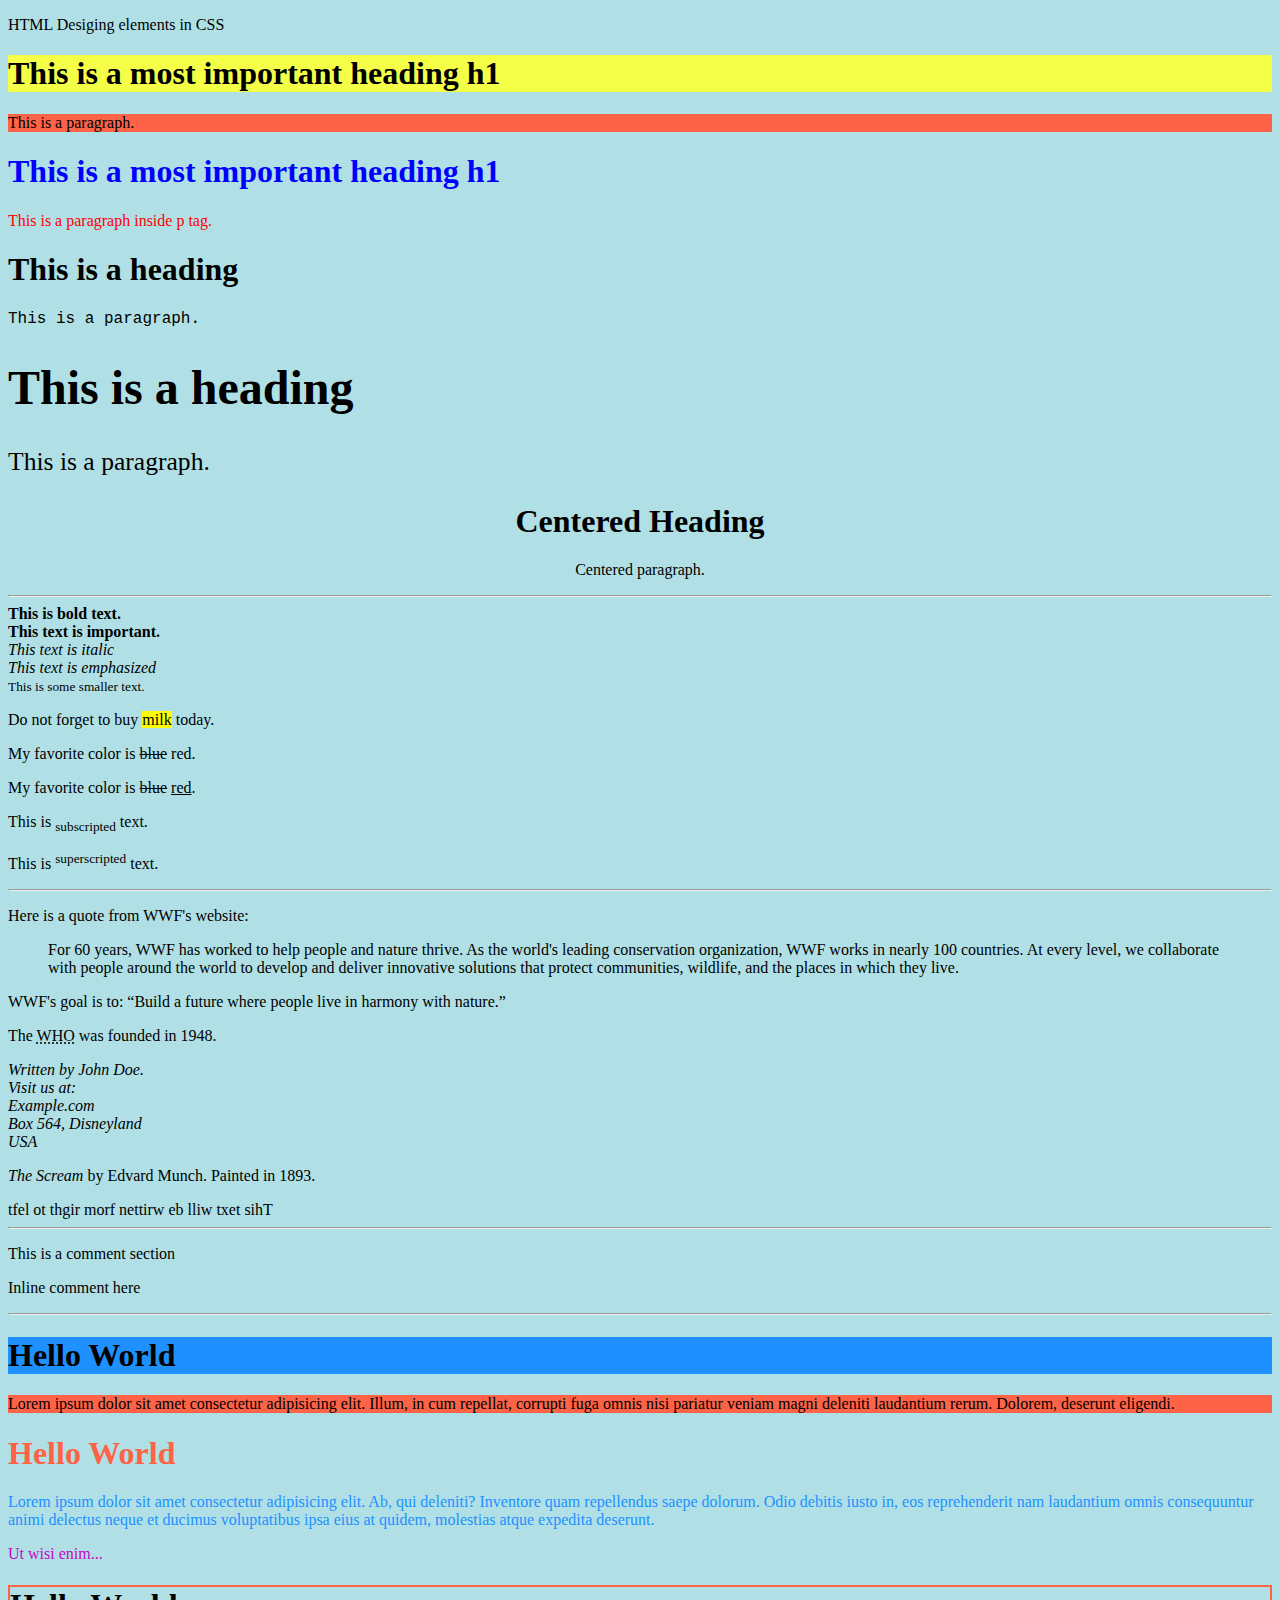
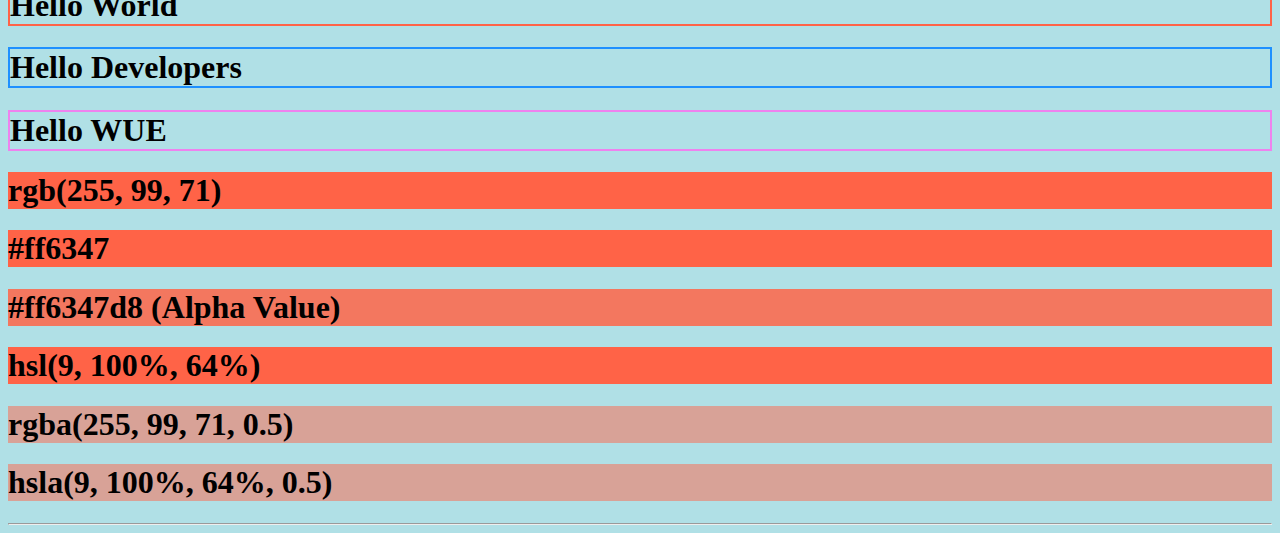
<file: Day-2/index.html>
<!DOCTYPE html>
<html lang="en">
<head>
    <meta charset="UTF-8">
    <meta name="viewport" content="width=device-width, initial-scale=1.0">
    <title>Leaning HTML - Day 2</title>
</head>
<body style="background-color: powderblue;">
    <p>HTML Desiging elements in CSS</p>
    <!-- HTML Styles -->
        <!-- Background color -->
            <h1 style="background-color: rgb(246, 255, 71);">This is a most important heading h1</h1>
            <p style="background-color: tomato;">This is a paragraph.</p>
        <!-- Text color -->
            <h1 style="color:blue;">This is a most important heading h1 </h1>
            <p style="color:red;">This is a paragraph inside p tag.</p>
        <!-- Font family -->
            <h1 style="font-family:verdana;">This is a heading</h1>
            <p style="font-family:courier;">This is a paragraph.</p>
        <!-- Font size -->
            <h1 style="font-size:300%;">This is a heading</h1>
            <p style="font-size:160%;">This is a paragraph.</p>
        <!-- Text allignment -->
            <h1 style="text-align:center;">Centered Heading</h1>
            <p style="text-align:center;">Centered paragraph.</p> <hr>

    <!-- HTML Formatting -->
        <!-- HTML <b> and <strong> Elements -->
            <b>This is bold text.</b> <br>
            <strong>This text is important.</strong> <br>
        <!-- HTML <i> and <em> Elements -->
            <i>This text is italic</i> <br>
            <em>This text is emphasized</em> <br>
        <!-- HTML <small> and <mark> Element -->
            <small>This is some smaller text.</small>
            <p>Do not forget to buy <mark>milk</mark> today.</p>
        <!-- HTML <del> and <ins> Element -->
            <p>My favorite color is <del>blue</del> red.</p>
            <p>My favorite color is <del>blue</del> <ins>red</ins>.</p>
        <!-- HTML <sub> and <sup> Element -->
            <p>This is <sub>subscripted</sub> text.</p>
            <p>This is <sup>superscripted</sup> text.</p> <hr>

    <!-- HTML Quotations and Citation Elements -->
        <!-- HTML <blockquote> for block and <q> for short Quotations -->
            <p>Here is a quote from WWF's website:</p>
            <blockquote cite="http://www.worldwildlife.org/who/index.html">
            For 60 years, WWF has worked to help people and nature thrive. As the world's leading conservation organization, WWF works in nearly 100 countries. At every level, we collaborate with people around the world to develop and deliver innovative solutions that protect communities, wildlife, and the places in which they live.
            </blockquote>
            <p>WWF's goal is to: <q>Build a future where people live in harmony with nature.</q></p>

        <!-- HTML <abbr> for Abbreviations -->
            <p>The <abbr title="World Health Organization">WHO</abbr> was founded in 1948.</p>
        <!-- HTML <address> for Contact Information -->
            <address>
                Written by John Doe.<br>
                Visit us at:<br>
                Example.com<br>
                Box 564, Disneyland<br>
                USA
            </address>
        <!-- HTML <cite> for Work Title -->
            <p><cite>The Scream</cite> by Edvard Munch. Painted in 1893.</p>
        <!-- HTML <bdo> for Bi-Directional Override -->
            <bdo dir="rtl">This text will be written from right to left</bdo> <hr>

    <!-- HTML Comments -->
        <p>This is a comment section</p>
        <p>Inline comment <!-- Hide Inline Content --> here</p> <hr>

    <!-- HTML Color -->
        <!-- Background Color -->
            <h1 style="background-color:DodgerBlue;">Hello World</h1>
            <p style="background-color:Tomato;">Lorem ipsum dolor sit amet consectetur adipisicing elit. Illum, in cum repellat, corrupti fuga omnis nisi pariatur veniam magni deleniti laudantium rerum. Dolorem, deserunt eligendi.</p>
        <!-- Text Color -->
            <h1 style="color:Tomato;">Hello World</h1>
            <p style="color:DodgerBlue;">Lorem ipsum dolor sit amet consectetur adipisicing elit. Ab, qui deleniti? Inventore quam repellendus saepe dolorum. Odio debitis iusto in, eos reprehenderit nam laudantium omnis consequuntur animi delectus neque et ducimus voluptatibus ipsa eius at quidem, molestias atque expedita deserunt.</p>
            <p style="color:rgb(192, 9, 196);">Ut wisi enim...</p>
        <!-- Border Color -->
            <h1 style="border:2px solid Tomato;">Hello World</h1>
            <h1 style="border:2px solid DodgerBlue;">Hello Developers</h1>
            <h1 style="border:2px solid Violet;">Hello WUE</h1>
        <!-- Color Values -->
            <h1 style="background-color:rgb(255, 99, 71);">rgb(255, 99, 71)</h1>
            <h1 style="background-color:#ff6347;">#ff6347</h1>
            <h1 style="background-color:#ff6347d8;">#ff6347d8 (Alpha Value)</h1>
            <h1 style="background-color:hsl(9, 100%, 64%);">hsl(9, 100%, 64%)</h1>
            <h1 style="background-color:rgba(255, 99, 71, 0.5);">rgba(255, 99, 71, 0.5)</h1>
            <h1 style="background-color:hsla(9, 100%, 64%, 0.5);">hsla(9, 100%, 64%, 0.5)</h1> <hr>
</body>
</html>
</file>
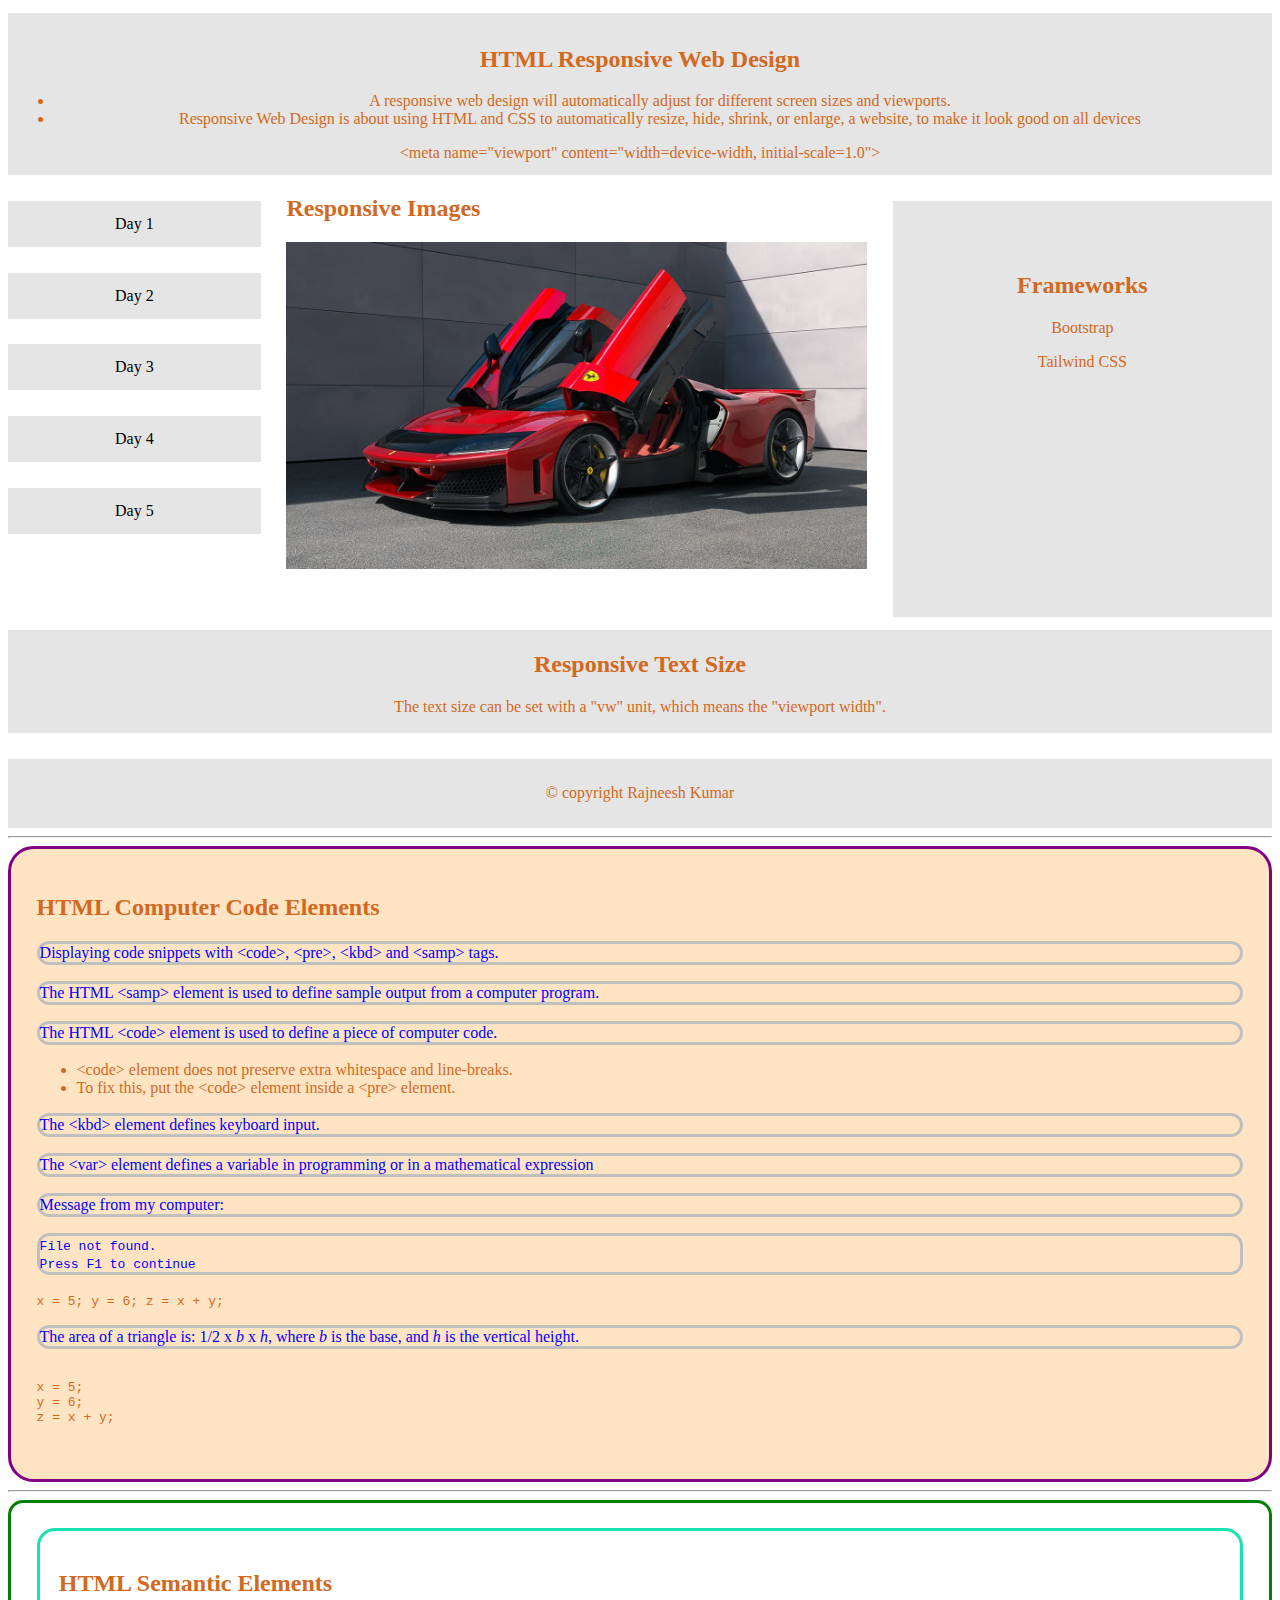
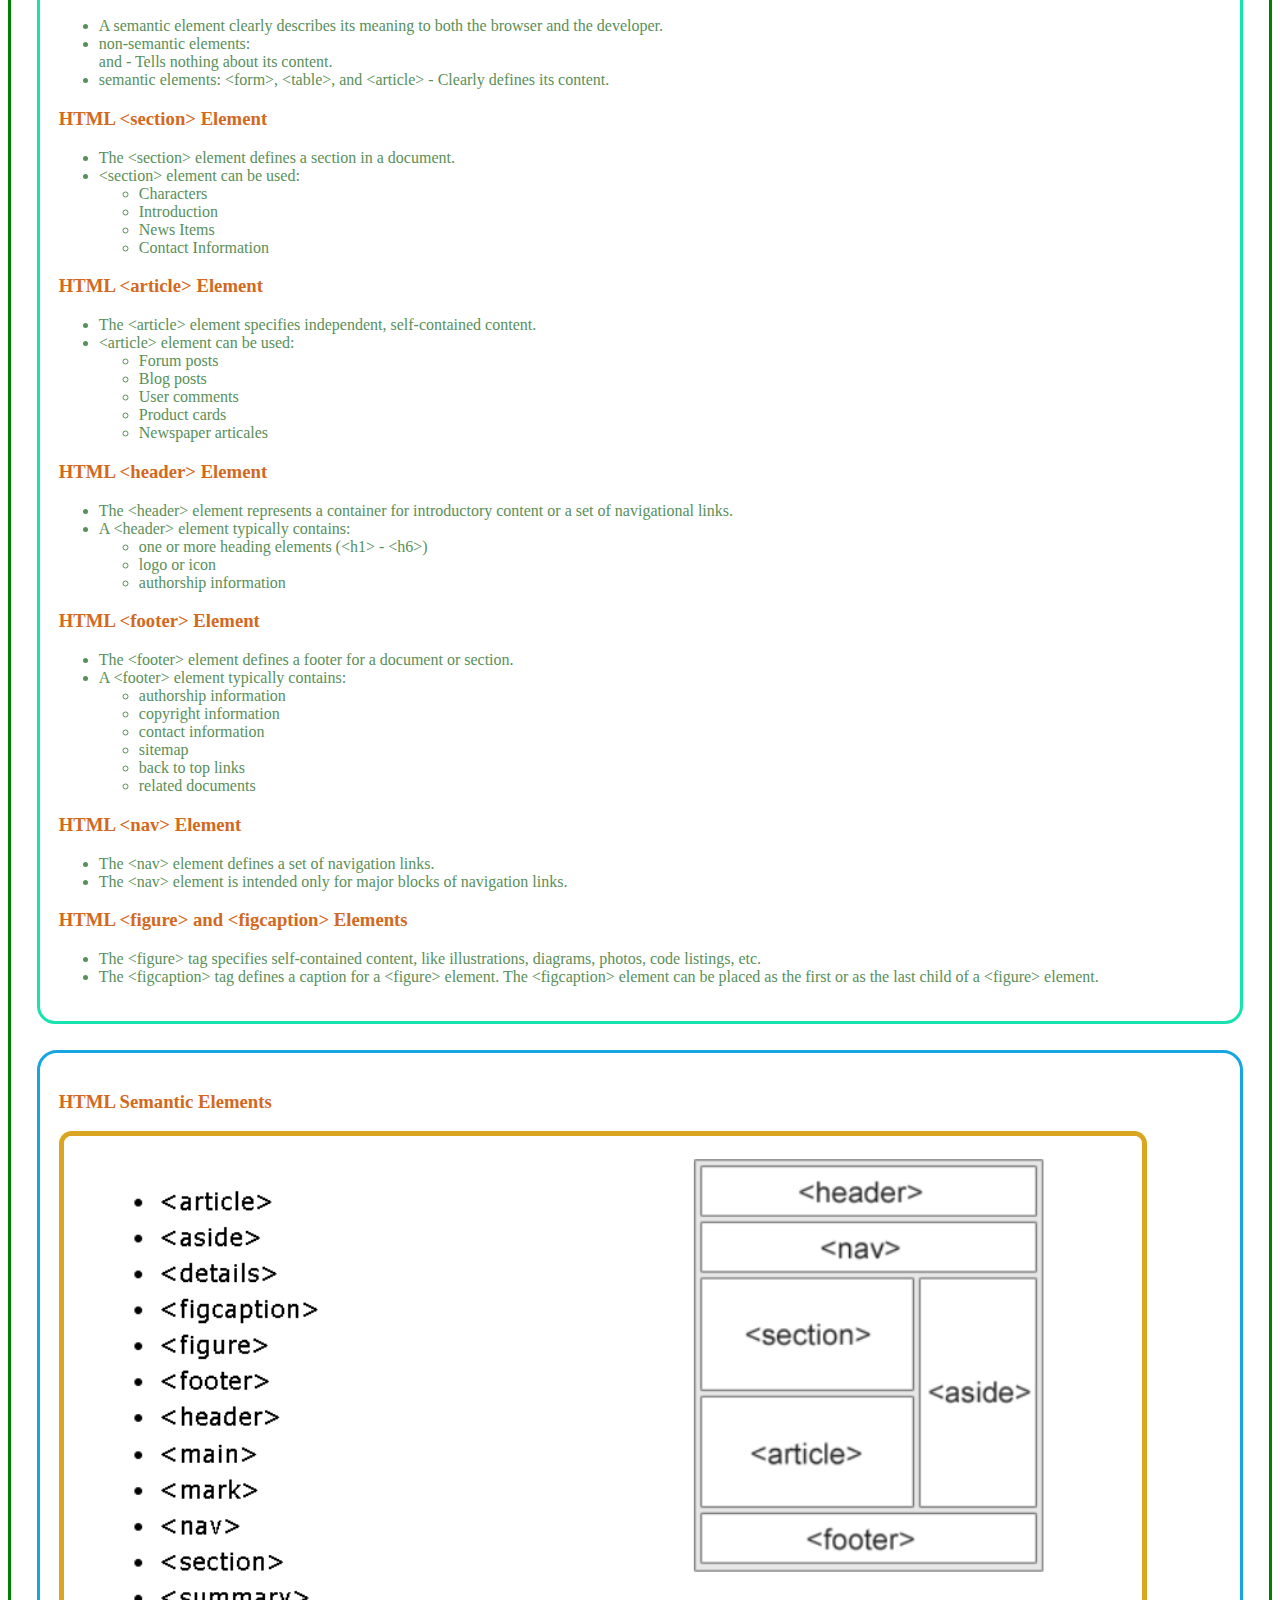
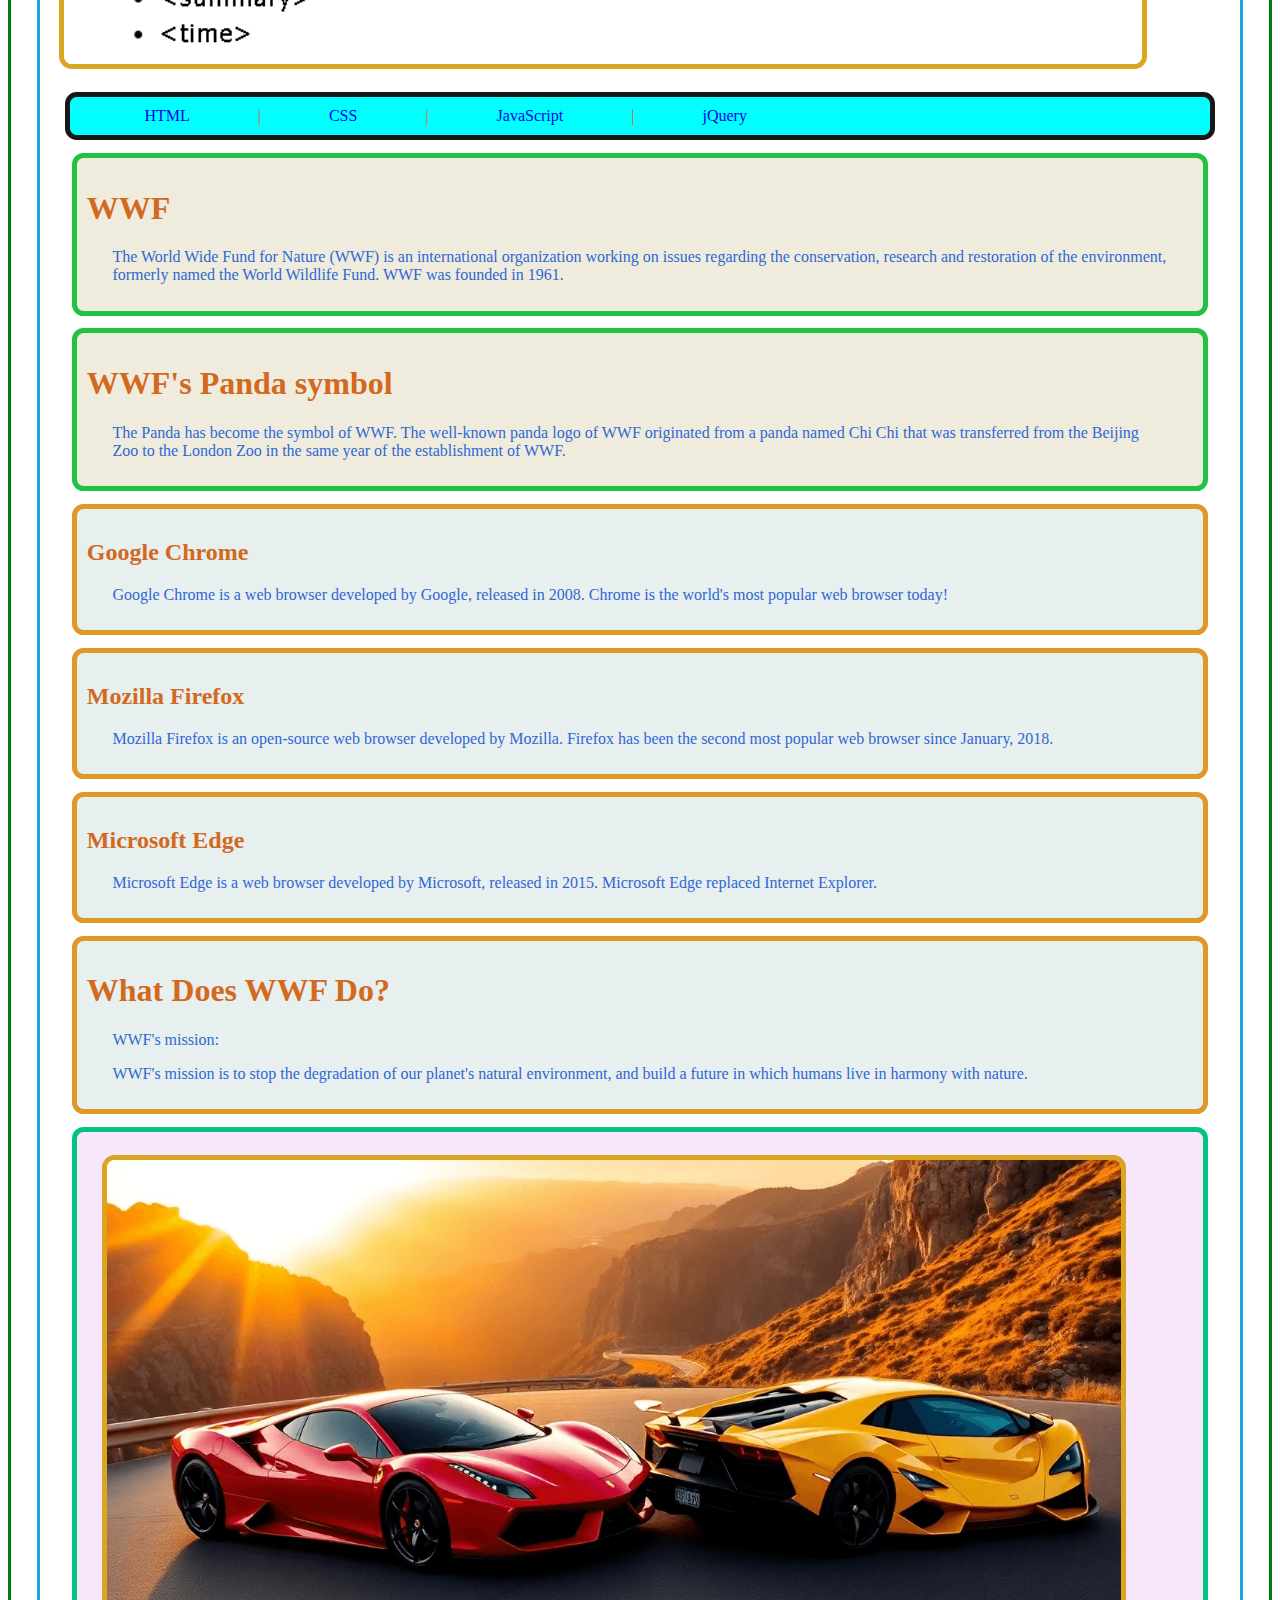
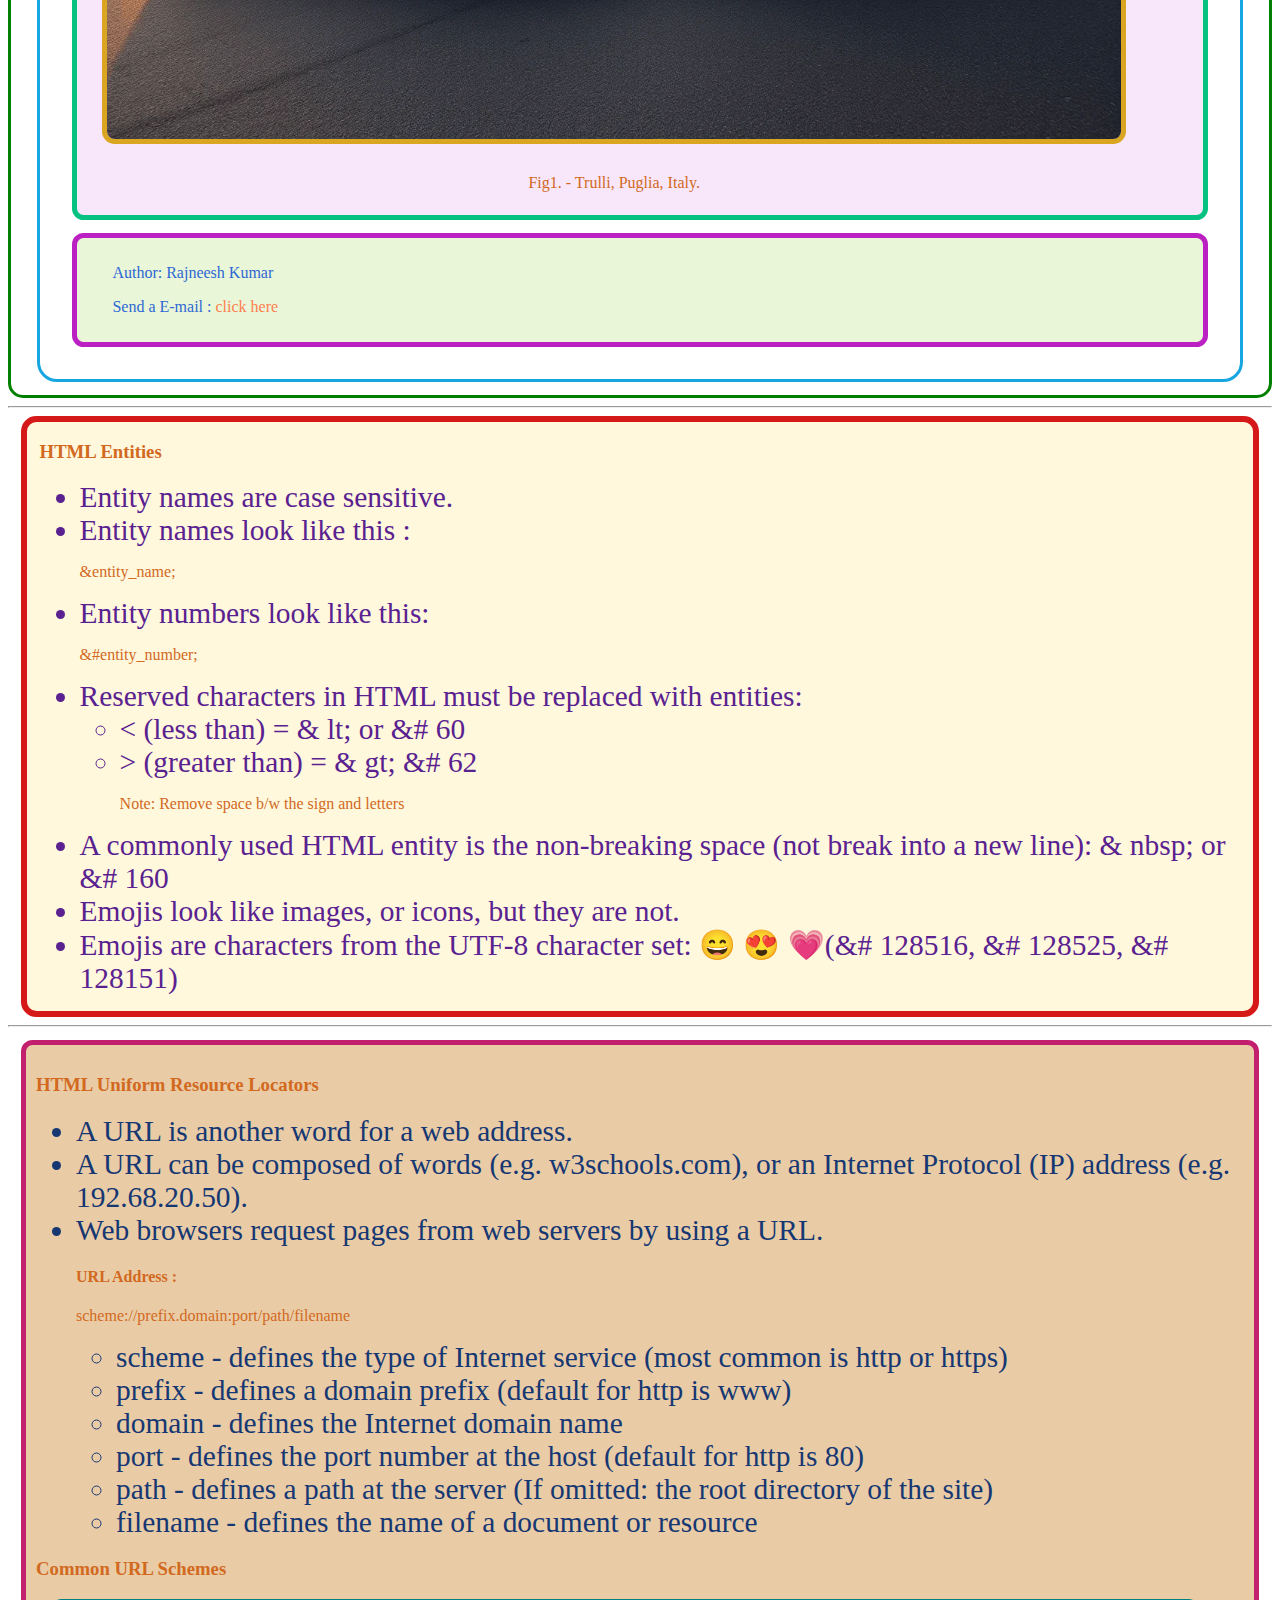
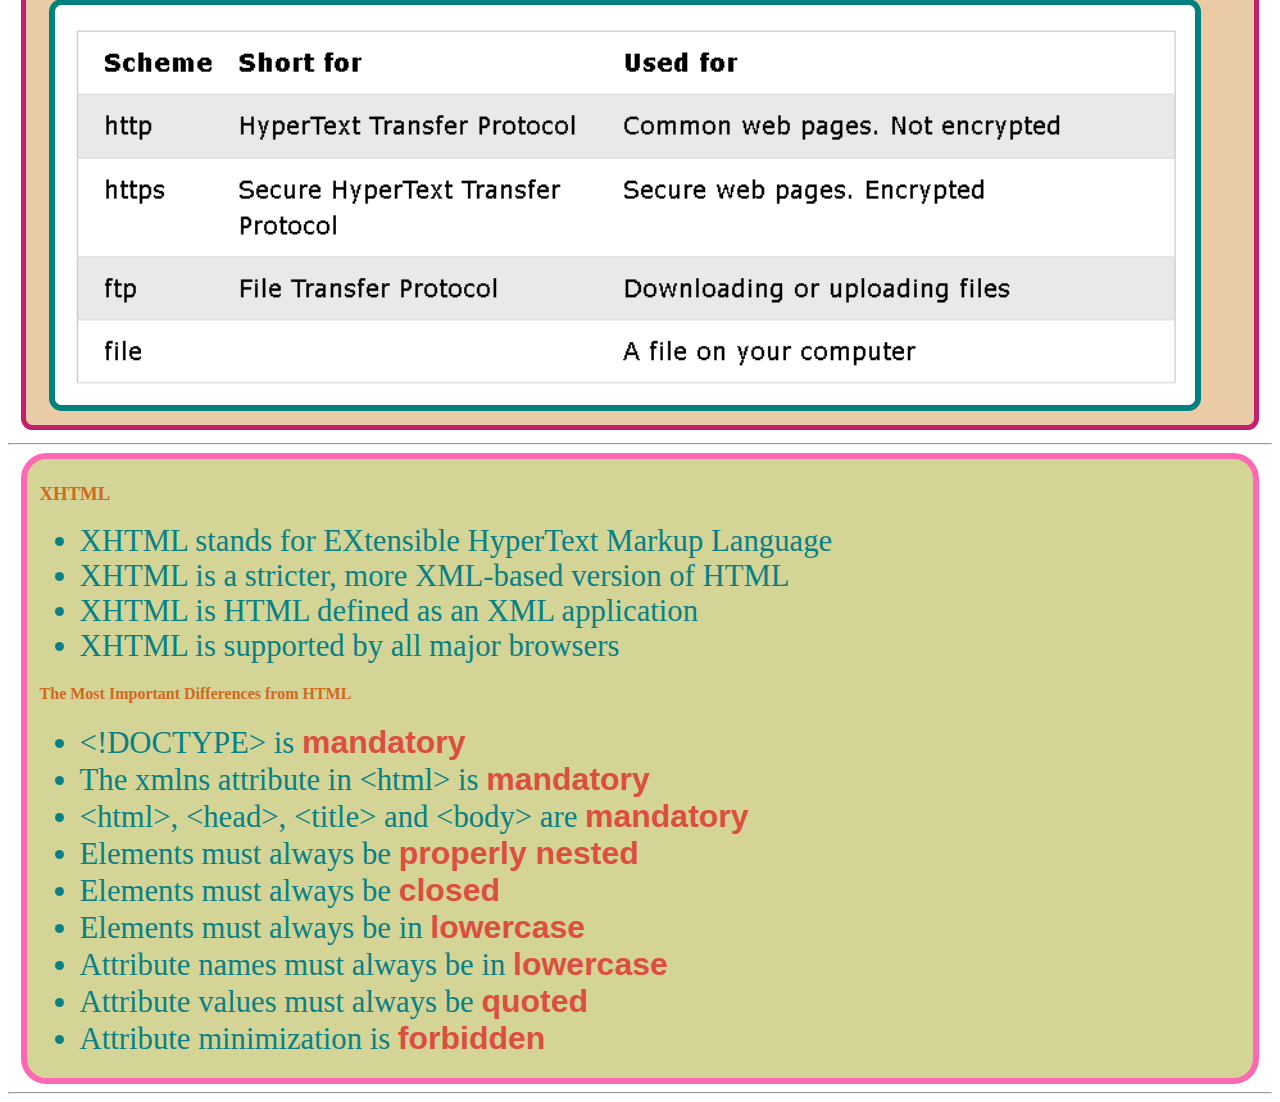
<file: Day-6/index.html>
<!DOCTYPE html>
<html lang="en">
<head>
    <meta charset="UTF-8">
    <meta http-equiv="X-UA-Compatible" content="ie=edge">
    <meta name="keyword" content="HTML, CSS, Javscript">
    <meta name="viewport" content="width=device-width, initial-scale=1.0">
    <link rel="stylesheet" href="style.css">
    <link rel="shortcut icon" href="../images/sharigan.png" type="image/x-icon">
    <title>Document</title>
</head>
<body style="font-family:Verdana; color:chocolate;">
    <!-- HTML Responsive Web Design -->
    <div>
        <div id="contentstart">
            <h2>HTML Responsive Web Design</h2>
            <ul>
                <li>A responsive web design will automatically adjust for different screen sizes and viewports.</li>
                <li>Responsive Web Design is about using HTML and CSS to automatically resize, hide, shrink, or enlarge, a website, to make it look good on all devices </li>
            </ul>
            &lt;meta name="viewport" content="width=device-width, initial-scale=1.0"&gt;
        </div>
    
        <div style="overflow:auto">
            <div class="menu">
                <a href="../Day-1/index.html" target="_blank">Day 1</a>
                <a href="../Day-2/index.html" target="_blank">Day 2</a>
                <a href="../Day-3/index.html" target="_blank">Day 3</a>
                <a href="../Day-4/index.html" target="_blank">Day 4</a>
                <a href="../Day-5/index.html" target="_blank">Day 5</a>
            </div>
    
            <div class="main">
                <h2>Responsive Images</h2>
                <img src="../images/lemogini.jpg" alt="Lamborgini Image">
            </div>
    
            <div class="right">
                <h2>Frameworks</h2>
                <p>Bootstrap</p>
                <p>Tailwind CSS</p>
            </div>
        </div>
    
        <div id="contentend">
            <h2>Responsive Text Size</h2>
            <p>The text size can be set with a "vw" unit, which means the "viewport width".</p>
        </div>
    
        <div id="copyright">© copyright Rajneesh Kumar</div>
    </div> <hr>

    <!-- HTML Computer Code Elements -->
    <div id="computercode">
        <div>
            <h2>HTML Computer Code Elements</h2>
            <p>Displaying code snippets with &lt;code&gt;, &lt;pre&gt;, &lt;kbd&gt; and &lt;samp&gt; tags.</p>
            <p>The HTML &lt;samp&gt; element is used to define sample output from a computer program.</p>
            <p>The HTML &lt;code&gt; element  is used to define a piece of computer code.</p>
            <ul>
                <li>&lt;code&gt; element does not preserve extra whitespace and line-breaks.</li>
                <li>To fix this, put the &lt;code&gt; element inside a &lt;pre&gt; element.</li>
            </ul>
            <p>The &lt;kbd&gt; element defines keyboard input.</p>
            <p>The &lt;var&gt; element defines a variable in programming or in a mathematical expression</p>
        </div>
        <div>
            <p>Message from my computer:</p>
            <p><samp>File not found.<br>Press F1 to continue</samp></p>

            <code>
                x = 5;
                y = 6;
                z = x + y;
            </code>

            <p>The area of a triangle is: 1/2 x <var>b</var> x <var>h</var>, where <var>b</var> is the base, and <var>h</var> is the vertical height.</p>
<pre>
<code>
x = 5;
y = 6;
z = x + y;
</code>
</pre>
        </div>
    </div> <hr>

    <!-- HTML Semantic Elements -->
    <div id="semantictags">
        <div id="contentdata">
            <h2>HTML Semantic Elements</h2>
            <ul>
                <li>A semantic element clearly describes its meaning to both the browser and the developer.</li>
                <li>non-semantic elements: <div> and <span> - Tells nothing about its content.</li>
                <li>semantic elements: &lt;form&gt;, &lt;table&gt;, and &lt;article&gt; - Clearly defines its content.
                </li>
            </ul>

            <h3>HTML &lt;section&gt; Element</h3>
            <ul>
                <li>The &lt;section&gt; element defines a section in a document.</li>
                <li>&lt;section&gt; element can be used:</li>
                <ul>
                    <li>Characters</li>
                    <li>Introduction</li>
                    <li>News Items</li>
                    <li>Contact Information</li>
                </ul>
            </ul>

            <h3>HTML &lt;article&gt; Element</h3>
            <ul>
                <li>The &lt;article&gt; element specifies independent, self-contained content.</li>
                <li>&lt;article&gt; element can be used:</li>
                <ul>
                    <li>Forum posts</li>
                    <li>Blog posts</li>
                    <li>User comments</li>
                    <li>Product cards</li>
                    <li>Newspaper articales</li>
                </ul>
            </ul>

            <h3>HTML &lt;header&gt; Element</h3>
            <ul>
                <li>The &lt;header&gt; element represents a container for introductory content or a set of navigational links.</li>
                <li>A &lt;header&gt; element typically contains:</li>
                <ul>
                    <li>one or more heading elements (&lt;h1&gt; - &lt;h6&gt;)</li>
                    <li>logo or icon</li>
                    <li>authorship information</li>
                </ul>
            </ul>

            <h3>HTML &lt;footer&gt; Element</h3>
            <ul>
                <li>The &lt;footer&gt; element defines a footer for a document or section.</li>
                <li>A &lt;footer&gt; element typically contains:</li>
                <ul>
                    <li>authorship information</li>
                    <li>copyright information</li>
                    <li>contact information</li>
                    <li>sitemap</li>
                    <li>back to top links</li>
                    <li>related documents</li>
                </ul>
            </ul>

            <h3>HTML &lt;nav&gt; Element</h3>
            <ul>
                <li>The &lt;nav&gt; element defines a set of navigation links.</li>
                <li>The &lt;nav&gt; element is intended only for major blocks of navigation links.</li>
            </ul>

            <h3>HTML &lt;figure&gt; and &lt;figcaption&gt; Elements</h3>
            <ul>
                <li>The &lt;figure&gt; tag specifies self-contained content, like illustrations, diagrams, photos, code listings, etc.</li>
                <li>The &lt;figcaption&gt; tag defines a caption for a &lt;figure&gt; element. The &lt;figcaption&gt; element can be placed as the first or as the last child of a &lt;figure&gt; element.</li>
            </ul>
        </div>
        <div id="contentexample">
            <h3>HTML Semantic Elements</h3>
            <img src="../images/semantic.png" alt="Semantic Tags Image">

            <nav>
                <a href="/html/">HTML</a> |
                <a href="/css/">CSS</a> |
                <a href="/js/">JavaScript</a> |
                <a href="/jquery/">jQuery</a>
            </nav>

            <section class="section">
                <h1>WWF</h1>
                <p>The World Wide Fund for Nature (WWF) is an international organization working on issues regarding the conservation, research and restoration of the environment, formerly named the World Wildlife Fund. WWF was founded in 1961.</p>
            </section>

            <section class="section">
                <h1>WWF's Panda symbol</h1>
                <p>The Panda has become the symbol of WWF. The well-known panda logo of WWF originated from a panda named Chi Chi that was transferred from the Beijing Zoo to the London Zoo in the same year of the establishment of WWF.</p>
            </section>

            <article class="article">
                <h2>Google Chrome</h2>
                <p>Google Chrome is a web browser developed by Google, released in 2008. Chrome is the world's most popular web browser today!</p>
            </article>

            <article class="article">
                <h2>Mozilla Firefox</h2>
                <p>Mozilla Firefox is an open-source web browser developed by Mozilla. Firefox has been the second most popular web browser since January, 2018.</p>
            </article>

            <article class="article">
                <h2>Microsoft Edge</h2>
                <p>Microsoft Edge is a web browser developed by Microsoft, released in 2015. Microsoft Edge replaced Internet Explorer.</p>
            </article>

            <article class="article">
                <header>
                    <h1>What Does WWF Do?</h1>
                    <p>WWF's mission:</p>
                </header>
                <p>WWF's mission is to stop the degradation of our planet's natural environment, and build a future in which humans live in harmony with nature.</p>
            </article>

            <figure>
                <img src="../images/lembo&ferrari.jpg" alt="Cars">
                <figcaption>Fig1. - Trulli, Puglia, Italy.</figcaption>
            </figure>

            <footer>
                <p>Author: Rajneesh Kumar</p>
                <p>Send a E-mail : <a href="mailto:darknight2.0.709@gmail.com">click here </a></p>
            </footer>
        </div>
    </div> <hr>

    <!-- HTML Entities, Symbols & Emojis -->
    <div id="entities">
        <h3>HTML Entities</h3>
        <ul>
            <li>Entity names are case sensitive.</li>
            <li>Entity names look like this : </li>
            <p>&entity_name;</p>
            <li>Entity numbers look like this:</li>
            <p>&#entity_number;</p>
            <li>Reserved characters in HTML must be replaced with entities:</li>
            <ul>
                <li>< (less than) = & lt; or &# 60</li>
                <li>> (greater than) = & gt; &# 62</li>
                <p>Note: Remove space b/w the sign and letters</p>
            </ul>
            <li>A commonly used HTML entity is the non-breaking space (not break into a new line): & nbsp; or &# 160</li>
            <li>Emojis look like images, or icons, but they are not.</li>
            <li>Emojis are characters from the UTF-8 character set: 😄 😍 💗(&# 128516, &# 128525, &# 128151)</li>
        </ul>
    </div> <hr>

    <!-- HTML Uniform Resource Locators -->
    <div id="urlscheme">
        <h3>HTML Uniform Resource Locators</h3>
        <ul>
            <li>A URL is another word for a web address.</li>
            <li>A URL can be composed of words (e.g. w3schools.com), or an Internet Protocol (IP) address (e.g. 192.68.20.50).</li>
            <li>Web browsers request pages from web servers by using a URL.</li>
            <h4>URL Address :</h4>
            <p>scheme://prefix.domain:port/path/filename</p>
            <ul>
                <li>scheme - defines the type of Internet service (most common is http or https)</li>
                <li>prefix - defines a domain prefix (default for http is www)</li>
                <li>domain - defines the Internet domain name</li>
                <li>port - defines the port number at the host (default for http is 80)</li>
                <li>path - defines a path at the server (If omitted: the root directory of the site)</li>
                <li>filename - defines the name of a document or resource</li>
            </ul>
        </ul>
        <h3>Common URL Schemes</h3>
        <img src="../images/URL_Schemes.png" alt="UPL Schemes">
    </div> <hr>

    <!-- XHTML -->
    <div id="paragraph">
        <h3>XHTML</h3>
        <ul>
            <li>XHTML stands for EXtensible HyperText Markup Language</li>
            <li>XHTML is a stricter, more XML-based version of HTML</li>
            <li>XHTML is HTML defined as an XML application</li>
            <li>XHTML is supported by all major browsers</li>
        </ul>
        <h4>The Most Important Differences from HTML</h4>
        <ul>
            <li>&lt;!DOCTYPE&gt; is <b>mandatory</b></li>
            <li>The xmlns attribute in &lt;html&gt; is <b>mandatory</b></li>
            <li>&lt;html&gt;, &lt;head&gt;, &lt;title&gt; and &lt;body&gt; are <b>mandatory</b></li>
            <li>Elements must always be <b>properly nested</b></li>
            <li>Elements must always be <b>closed</b></li>
            <li>Elements must always be in <b>lowercase</b></li>
            <li>Attribute names must always be in <b>lowercase</b></li>
            <li>Attribute values must always be <b>quoted</b></li>
            <li>Attribute minimization is <b>forbidden</b></li>
        </ul>
    </div> <hr>
</body>
</html>
</file>
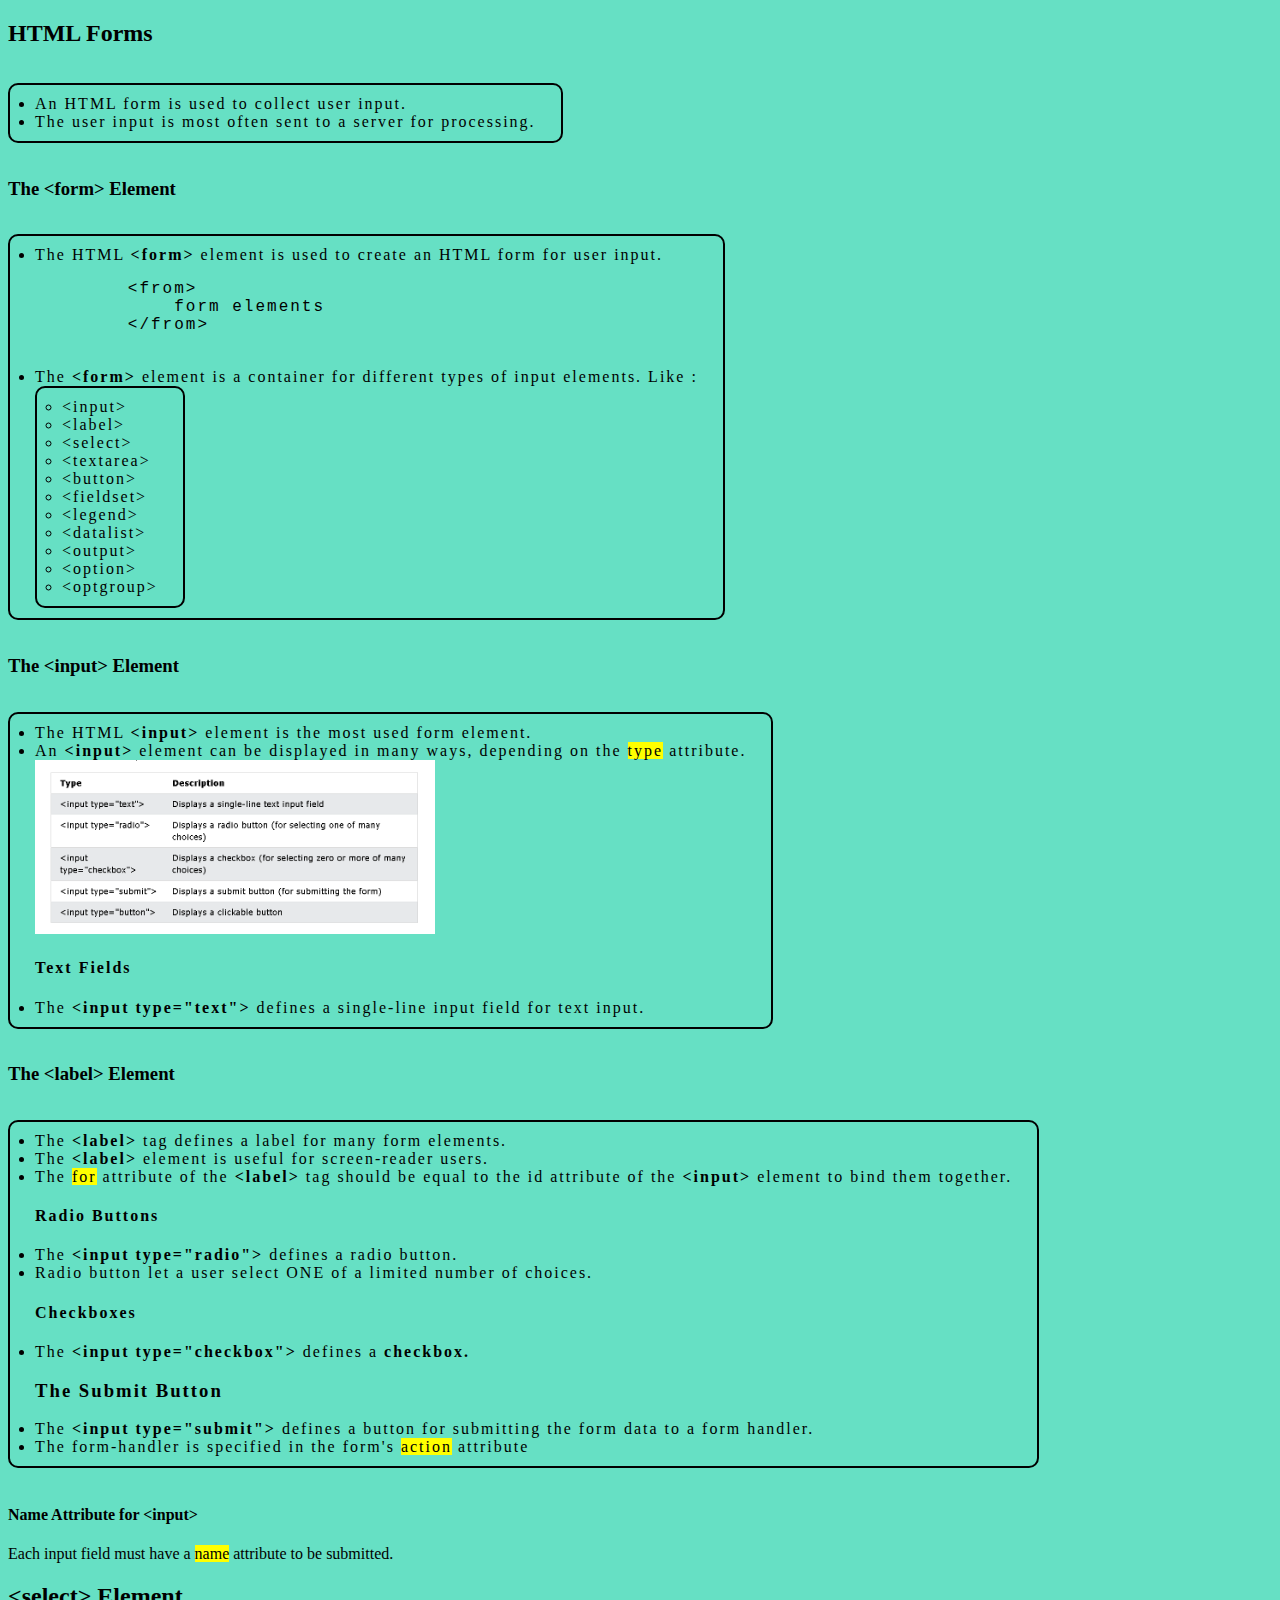
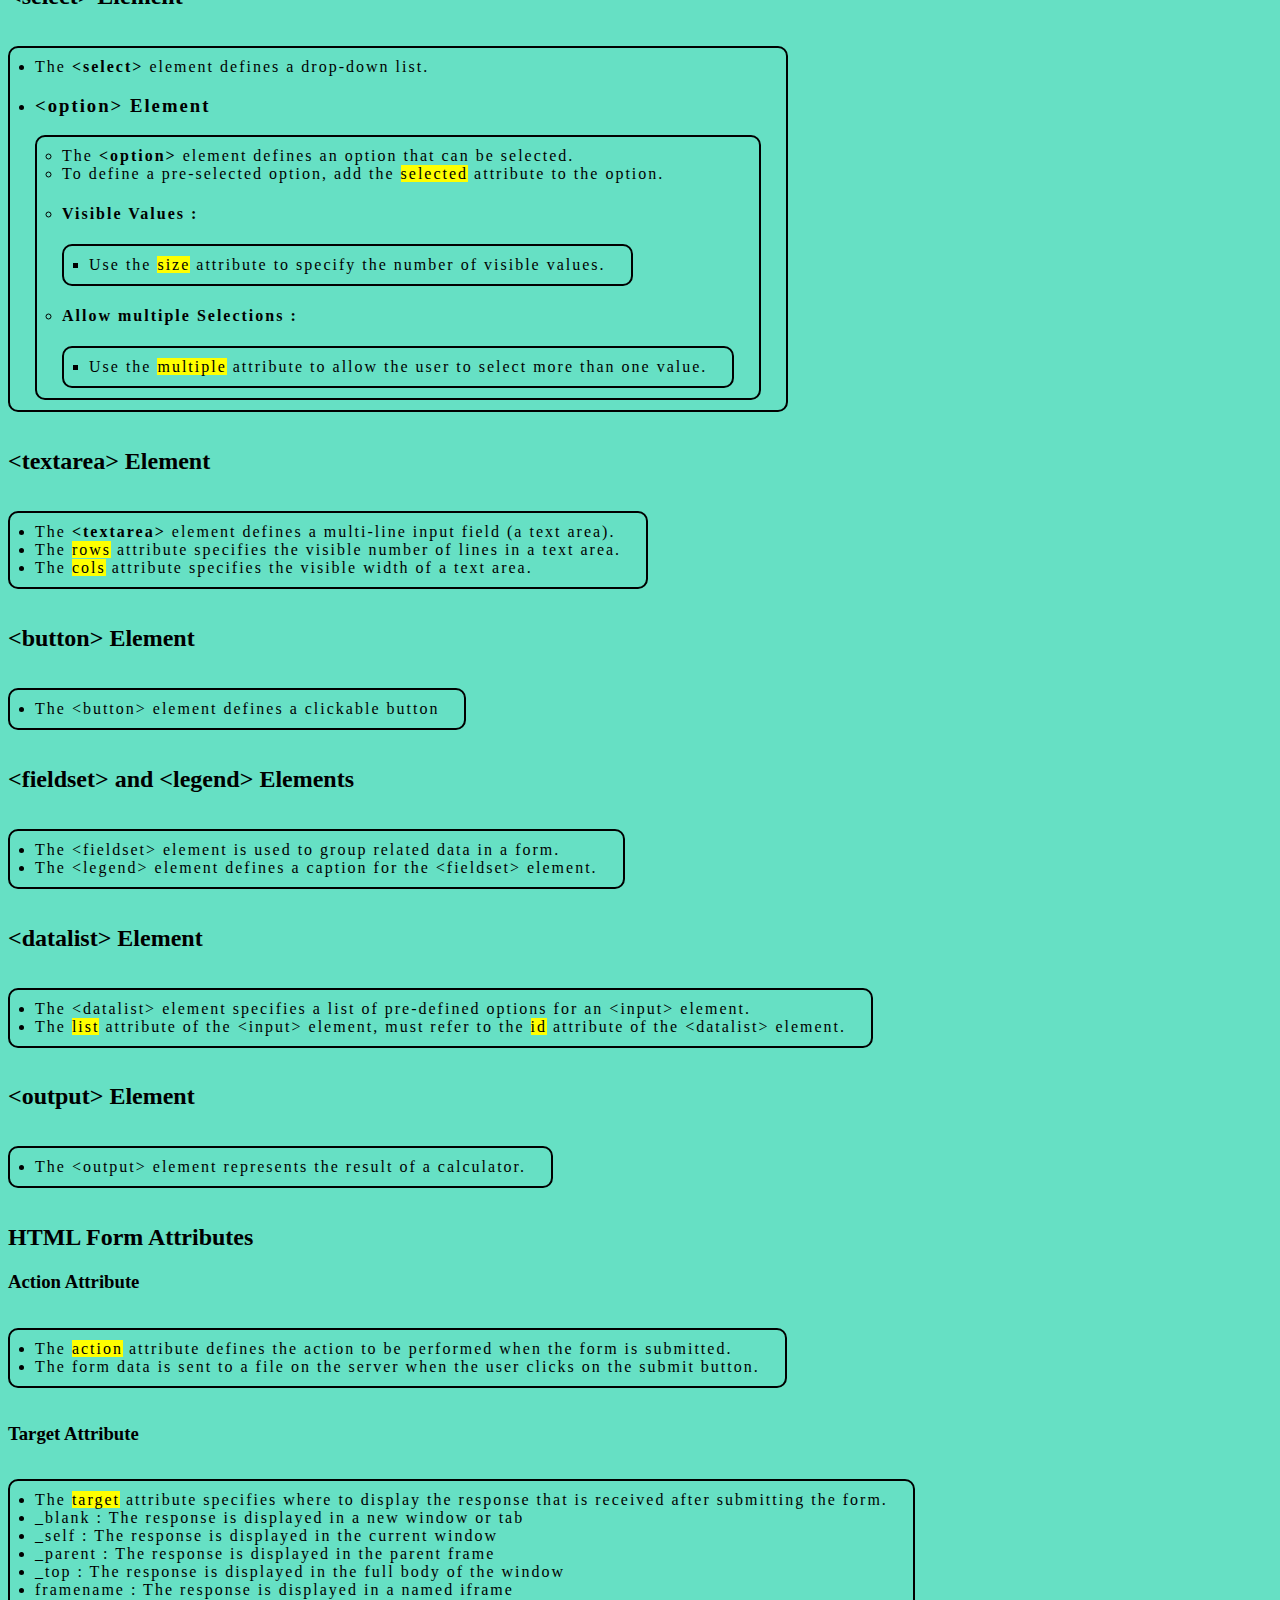
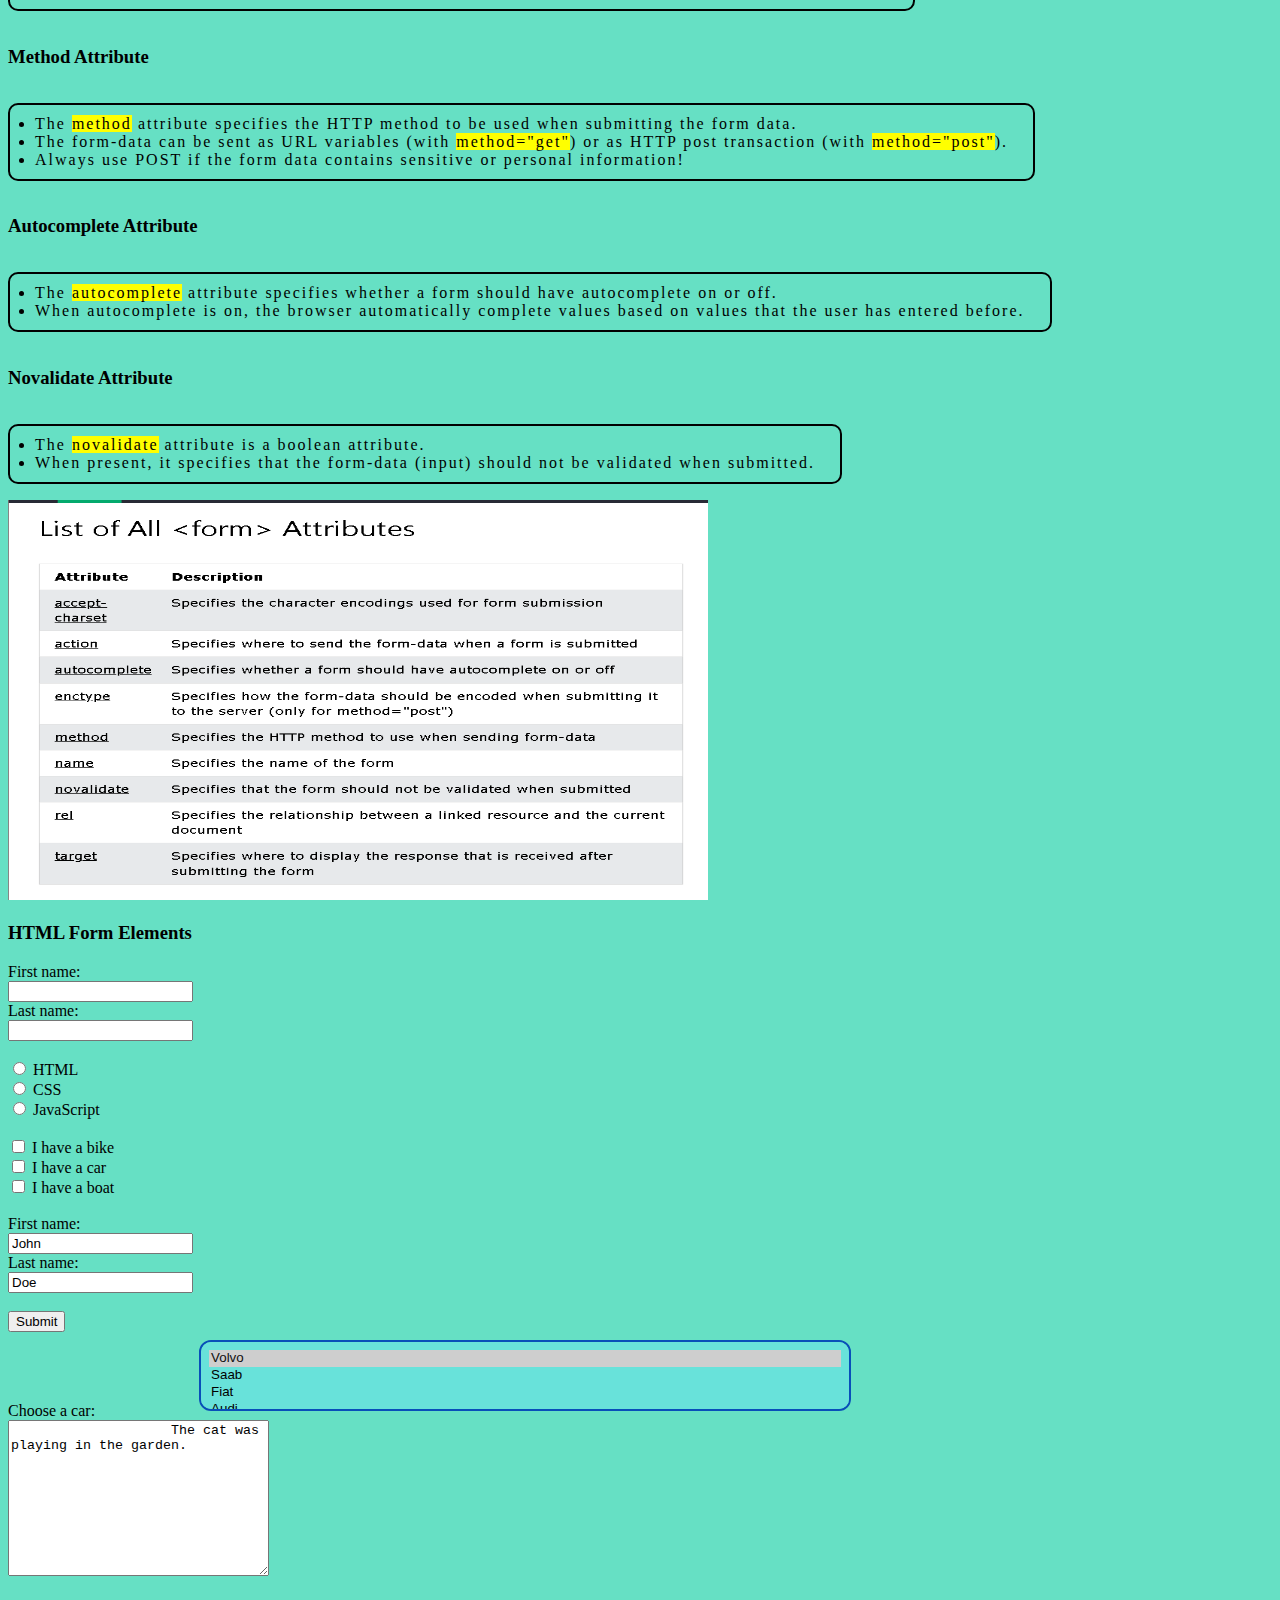
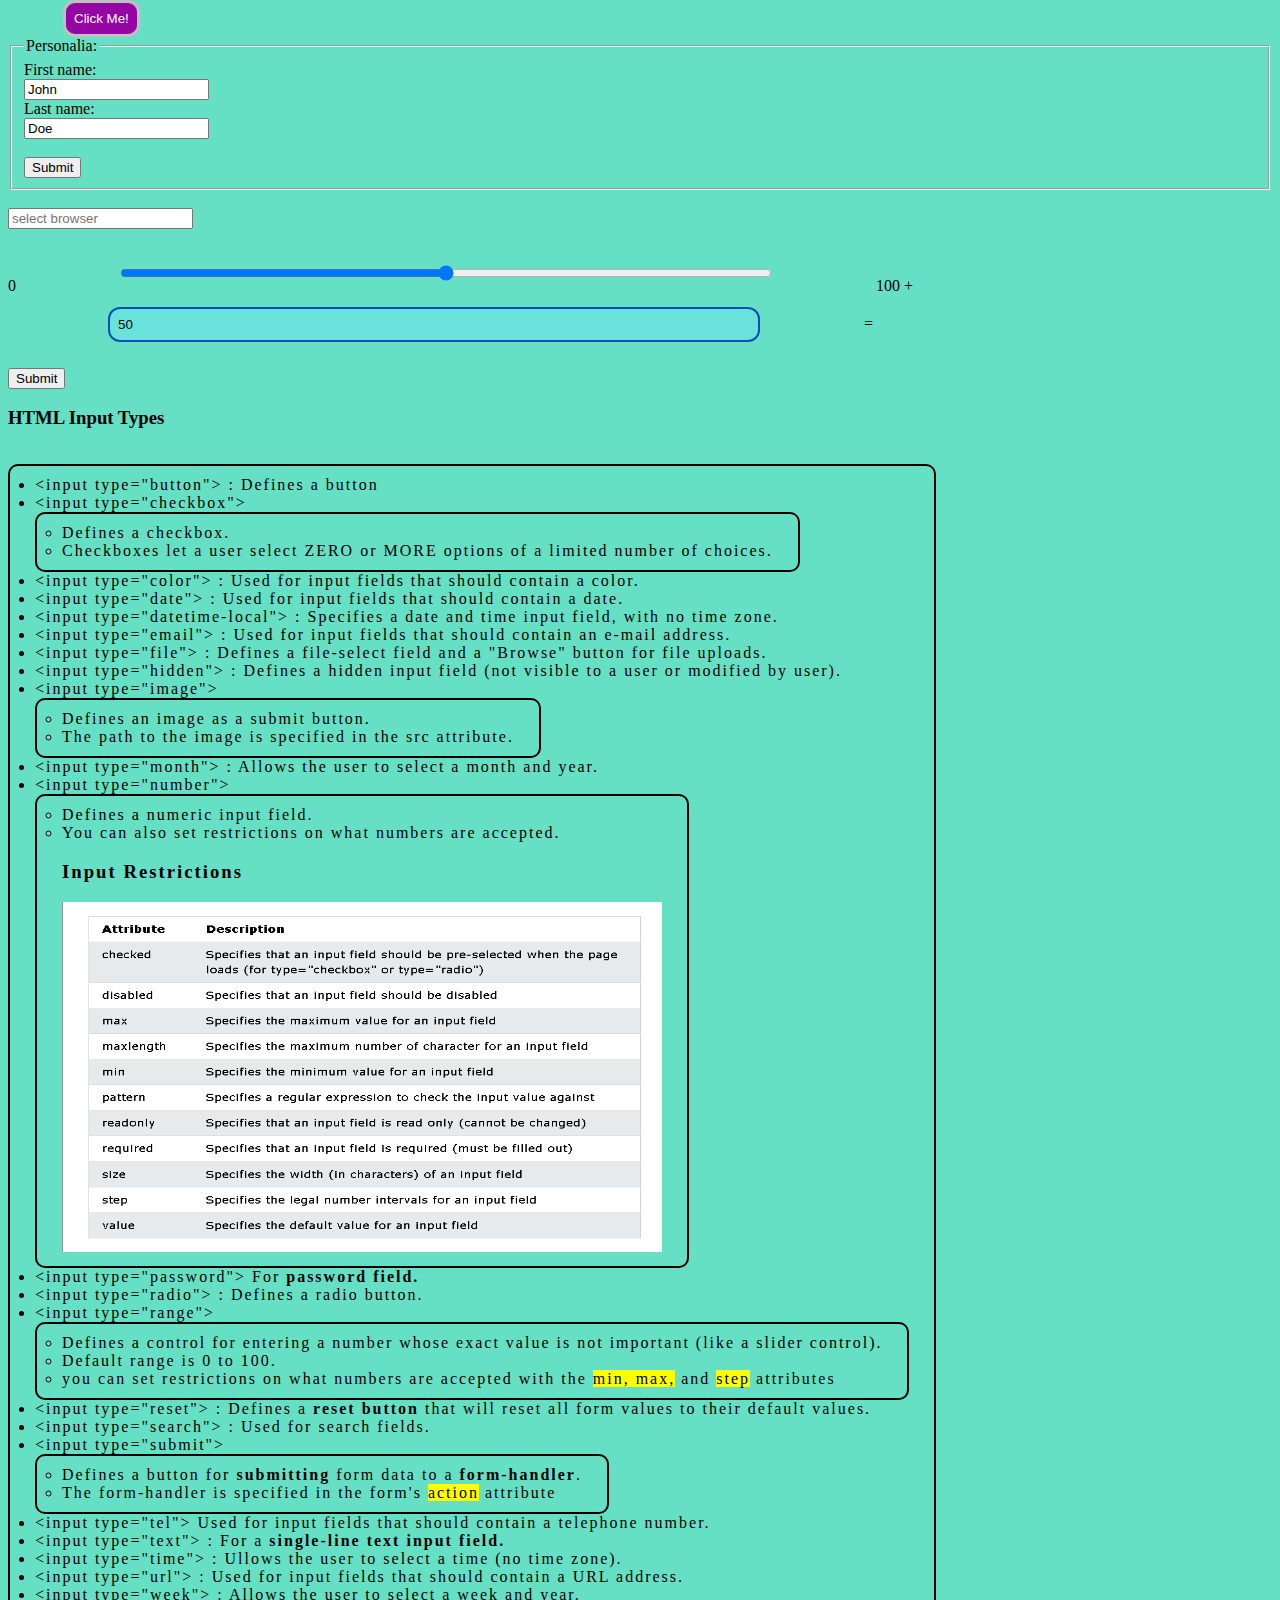
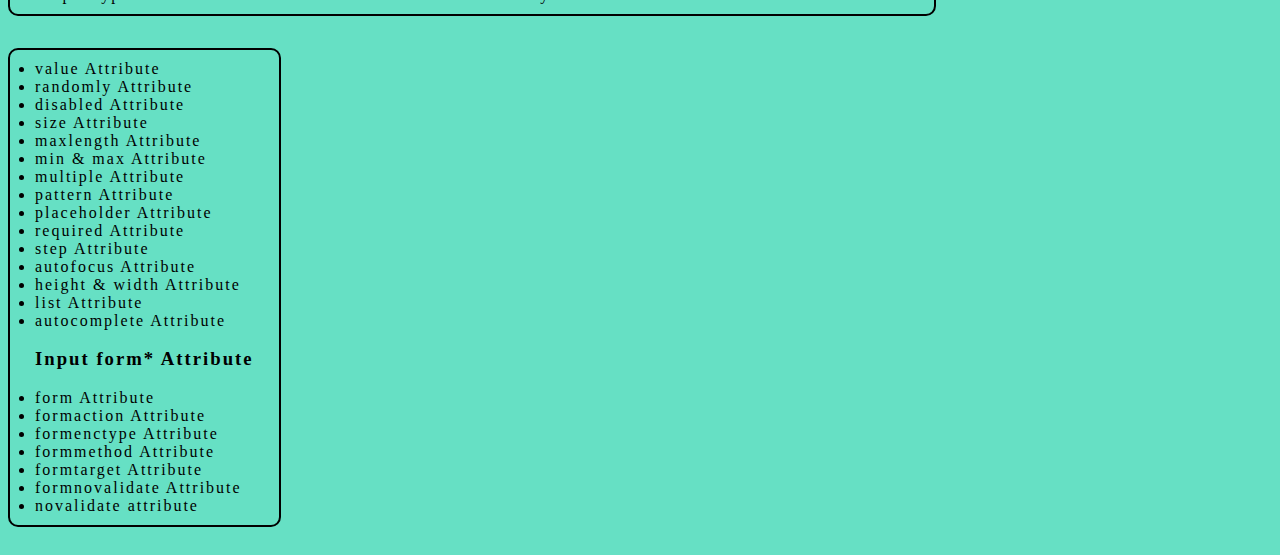
<file: Day-7/index.html>
<!DOCTYPE html>
<html lang="en">
<head>
    <meta charset="UTF-8">
    <meta http-equiv="X-UA-Compatible" content="ie=edge">
    <meta name="viewport" content="width=device-width, initial-scale=1.0">
    <link rel="shortcut icon" href="../images/sharigan.png" type="image/x-icon">
    <link rel="stylesheet" href="style.css">
    <title>Learning HTML - Day 7</title>
</head>
<body>
    <div>
        <div id="formdata">
            <!-- HTML Forms -->
            <div>
                <h2>HTML Forms</h2>
                <ul>
                    <li>An HTML form is used to collect user input.</li>
                    <li>The user input is most often sent to a server for processing.</li>
                </ul>

                <h3>The <b>&lt;form&gt;</b> Element</h3>
                <ul>
                    <li>The HTML <b>&lt;form&gt;</b> element is used to create an HTML form for user input.</li>
    <pre>
        &lt;from&gt;
            form elements
        &lt;&#47from&gt;
    </pre>
                    <li>The <b>&lt;form&gt;</b> element is a container for different types of input elements. Like : </li>
                    <ul>
                        <li>&lt;input&gt;</li>
                        <li>&lt;label&gt;</li>
                        <li>&lt;select&gt;</li>
                        <li>&lt;textarea&gt;</li>
                        <li>&lt;button&gt;</li>
                        <li>&lt;fieldset&gt;</li>
                        <li>&lt;legend&gt;</li>
                        <li>&lt;datalist&gt;</li>
                        <li>&lt;output&gt;</li>
                        <li>&lt;option&gt;</li>
                        <li>&lt;optgroup&gt;</li>
                    </ul>
                </ul>

                <h3>The &lt;input&gt; Element</h3>
                <ul>
                    <li>The HTML <b>&lt;input&gt;</b> element is the most used form element.</li>
                    <li>An <b>&lt;input&gt;</b> element can be displayed in many ways, depending on the <mark>type</mark> attribute.</li>
                    <img src="../images/input_type.png" alt="Input Type Image" width="400px">
                    <h4>Text Fields</h4>
                    <li>The <b>&lt;input type="text"&gt;</b> defines a single-line input field for text input.</li>
                </ul>
                <h3>The <b>&lt;label&gt; Element</b></h3>
                <ul>
                    <li>The <b>&lt;label&gt;</b> tag defines a label for many form elements.</li>
                    <li>The <b>&lt;label&gt;</b>  element is useful for screen-reader users.</li>
                    <li>The <mark>for</mark> attribute of the <b>&lt;label&gt;</b> tag should be equal to the id attribute of the <b>&lt;input&gt;</b> element to bind them together.</li>

                    <h4>Radio Buttons</h4>
                    <li>The <b>&lt;input type="radio"&gt;</b> defines a radio button.</li>
                    <li>Radio button let a user select ONE of a limited number of choices.</li>

                    <h4>Checkboxes</h4>
                    <li>The <b>&lt;input type="checkbox"&gt;</b> defines a <b>checkbox.</b></li>

                    <h3>The Submit Button</h3>
                    <li>The <b>&lt;input type="submit"&gt;</b> defines a button for submitting the form data to a form handler.</li>
                    <li>The form-handler is specified in the form's <mark>action</mark> attribute</li>
                </ul>

                <h4>Name Attribute for &lt;input&gt;</h4>
                <li>Each input field must have a <mark>name</mark> attribute to be submitted.</li>

                <h2>&lt;select&gt; Element</h2>
                <ul>
                    <li>The <b>&lt;select&gt; </b>element defines a drop-down list.</li>
                    <li><h3>&lt;option&gt; Element</h3></li>
                    <ul>
                        <li>The <b>&lt;option&gt;</b> element defines an option that can be selected.</li>
                        <li>To define a pre-selected option, add the <mark>selected</mark> attribute to the option.</li>
                        <li><h4>Visible Values : </h4></li>
                        <ul><li>Use the <mark>size</mark> attribute to specify the number of visible values.</li></ul>
                        <li><h4>Allow multiple Selections : </h4></li>
                        <ul><li>Use the <mark>multiple</mark> attribute to allow the user to select more than one value.</li></ul>
                    </ul>
                </ul>

                <h2>&lt;textarea&gt; Element</h2>
                <ul>
                    <li>The <b>&lt;textarea&gt;</b> element defines a multi-line input field (a text area).</li>
                    <li>The <mark>rows</mark> attribute specifies the visible number of lines in a text area.</li>
                    <li>The <mark>cols</mark> attribute specifies the visible width of a text area.</li>
                </ul>

                <h2>&lt;button&gt; Element</h2>
                <ul>
                    <li>The &lt;button&gt; element defines a clickable button</li>
                </ul>

                <h2>&lt;fieldset&gt; and &lt;legend&gt; Elements</h2>
                <ul>
                    <li>The &lt;fieldset&gt; element is used to group related data in a form.</li>
                    <li>The &lt;legend&gt; element defines a caption for the &lt;fieldset&gt; element.</li>
                </ul>

                <h2>&lt;datalist&gt; Element</h2>
                <ul>
                    <li>The &lt;datalist&gt; element specifies a list of pre-defined options for an &lt;input&gt; element.</li>
                    <li>The <mark>list</mark> attribute of the &lt;input&gt; element, must refer to the <mark>id</mark> attribute of the &lt;datalist&gt; element.</li>
                </ul>

                <h2>&lt;output&gt; Element</h2>
                <ul>
                    <li>The &lt;output&gt; element represents the result of a calculator.</li>
                </ul>
            </div>

            <!-- The Action Attribute -->
            <div>
                <h2>HTML Form Attributes</h2>
                <h3>Action Attribute</h3>
                <ul>
                    <li>The <mark>action</mark> attribute defines the action to be performed when the form is submitted.</li>
                    <li>The form data is sent to a file on the server when the user clicks on the submit button.</li>
                </ul>
                <h3>Target Attribute</h3>
                <ul>
                    <li>The <mark>target</mark> attribute specifies where to display the response that is received after submitting the form.</li>
                    <li>_blank : The response is displayed in a new window or tab</li>
                    <li>_self : The response is displayed in the current window</li>
                    <li>_parent : The response is displayed in the parent frame</li>
                    <li>_top : The response is displayed in the full body of the window</li>
                    <li>framename : The response is displayed in a named iframe</li>
                </ul>
                <h3>Method Attribute</h3>
                <ul>
                    <li>The <mark>method</mark> attribute specifies the HTTP method to be used when submitting the form data.</li>
                    <li>The form-data can be sent as URL variables (with <mark>method="get"</mark>) or as HTTP post transaction (with <mark>method="post"</mark>).</li>
                    <li>Always use POST if the form data contains sensitive or personal information!</li>
                </ul>

                <h3>Autocomplete Attribute</h3>
                <ul>
                    <li>The <mark>autocomplete</mark> attribute specifies whether a form should have autocomplete on or off.</li>
                    <li>When autocomplete is on, the browser automatically complete values based on values that the user has entered before.</li>
                </ul>
                <h3>Novalidate Attribute</h3>
                <ul>
                    <li>The <mark>novalidate</mark> attribute is a boolean attribute.</li>
                    <li>When present, it specifies that the form-data (input) should not be validated when submitted.</li>
                </ul>
                <img src="../images/form_attribute.png" alt="Form Attribute Image" width="700px" height="400px">
            </div>

            <div>
                <h3>HTML Form Elements</h3>

            </div>
        </div>

        <div id="formExample">
            <form action="#" target="_blank">
                <label for="fname">First name:</label><br>
                <input type="text" id="fname" name="fname"><br>
                <label for="lname">Last name:</label><br>
                <input type="text" id="lname" name="lname"> <br> <br>

                <input type="radio" id="html" name="fav_language" value="HTML">
                <label for="html">HTML</label><br>
                <input type="radio" id="css" name="fav_language" value="CSS">
                <label for="css">CSS</label><br>
                <input type="radio" id="javascript" name="fav_language" value="JavaScript">
                <label for="javascript">JavaScript</label> <br><br>

                <input type="checkbox" id="vehicle1" name="vehicle1" value="Bike">
                <label for="vehicle1"> I have a bike</label><br>
                <input type="checkbox" id="vehicle2" name="vehicle2" value="Car">
                <label for="vehicle2"> I have a car</label><br>
                <input type="checkbox" id="vehicle3" name="vehicle3" value="Boat">
                <label for="vehicle3"> I have a boat</label> <br><br>

                <label for="fname">First name:</label><br>
                <input type="text" id="fname" name="fname" value="John"><br>
                <label for="lname">Last name:</label><br>
                <input type="text" id="lname" name="lname" value="Doe"><br><br>
                <input type="submit" value="Submit">
            </form>
        </div>

        <div id="formAttributeExample">
            <form action="#">
                <label for="cars">Choose a car:</label>
                <select id="cars" name="cars" size="3" multiple>
                    <option value="volvo" selected>Volvo</option>
                    <option value="saab">Saab</option>
                    <option value="fiat">Fiat</option>
                    <option value="audi">Audi</option>
                </select> <br>

                <textarea name="message" rows="10" cols="30">
                    The cat was playing in the garden.
                </textarea> <br>

                <button type="button" onclick="alert('Hello World!')">Click Me!</button> <br>

                <form action="/action_page.php">
                    <fieldset>
                        <legend>Personalia:</legend>
                        <label for="fname">First name:</label><br>
                        <input type="text" id="fname" name="fname" value="John"><br>
                        <label for="lname">Last name:</label><br>
                        <input type="text" id="lname" name="lname" value="Doe"><br><br>
                        <input type="submit" value="Submit">
                    </fieldset>
                </form> <br>

                <form action="/action_page.php">
                    <input list="browsers" placeholder="select browser">
                    <datalist id="browsers">
                        <option value="Edge">
                        <option value="Firefox">
                        <option value="Chrome">
                        <option value="Opera">
                        <option value="Safari">
                    </datalist>
                </form><br>

                <form action="/action_page.php"
                    oninput="x.value=parseInt(a.value)+parseInt(b.value)">
                    0
                    <input type="range"  id="a" name="a" value="50">
                    100 +
                    <input type="number" id="b" name="b" value="50">
                    =
                    <output name="x" for="a b"></output>
                    <br><br>
                    <input type="submit">
                </form>
            </form>
        </div>

        <div id="inputType">
            <h3>HTML Input Types</h3>
            <ul>
                <li>&lt;input type="button"&gt; : Defines a button</li>       
                <li>&lt;input type="checkbox"&gt;</li>   
                <ul>
                    <li>Defines a checkbox.</li>
                    <li>Checkboxes let a user select ZERO or MORE options of a limited number of choices.</li>
                </ul>    
                <li>&lt;input type="color"&gt; :  Used for input fields that should contain a color.</li>       
                <li>&lt;input type="date"&gt; : Used for input fields that should contain a date.</li>   
                <li>&lt;input type="datetime-local"&gt; : Specifies a date and time input field, with no time zone.</li>   
                <li>&lt;input type="email"&gt; : Used for input fields that should contain an e-mail address.</li>   
                <li>&lt;input type="file"&gt; : Defines a file-select field and a "Browse" button for file uploads.</li>   
                <li>&lt;input type="hidden"&gt; : Defines a hidden input field (not visible to a user or modified by user).</li>       
                <li>&lt;input type="image"&gt;</li>       
                <ul>
                    <li>Defines an image as a submit button.</li>
                    <li>The path to the image is specified in the src attribute.</li>
                </ul>
                <li>&lt;input type="month"&gt; : Allows the user to select a month and year.</li>   
                <li>&lt;input type="number"&gt;</li>   
                <ul>
                    <li>Defines a numeric input field.</li>
                    <li>You can also set restrictions on what numbers are accepted.</li>
                    <h3>Input Restrictions</h3>
                    <img src="../images/input_restriction.png" alt="Input Restriction" width="600px" height="350px">
                </ul>
                <li>&lt;input type="password"&gt; For <b>password field.</b></li>   
                <li>&lt;input type="radio"&gt; : Defines a radio button.</li>   
                <li>&lt;input type="range"&gt;</li>  
                <ul>
                    <li>Defines a control for entering a number whose exact value is not important (like a slider control).</li>
                    <li>Default range is 0 to 100.</li>
                    <li>you can set restrictions on what numbers are accepted with the <mark>min, max,</mark> and <mark>step</mark> attributes</li>
                </ul>     
                <li>&lt;input type="reset"&gt; : Defines a <b>reset button</b> that will reset all form values to their default values.</li>           
                <li>&lt;input type="search"&gt; : Used for search fields.</li>       
                <li>&lt;input type="submit"&gt;</li> 
                <ul>
                    <li>Defines a button for <b>submitting</b> form data to a <b>form-handler</b>.</li>
                    <li>The form-handler is specified in the form's <mark>action</mark> attribute</li>
                </ul>          
                <li>&lt;input type="tel"&gt; Used for input fields that should contain a telephone number.</li>   
                <li>&lt;input type="text"&gt; : For a <b>single-line text input field.</b></li>   
                <li>&lt;input type="time"&gt; : Ullows the user to select a time (no time zone).</li>   
                <li>&lt;input type="url"&gt; : Used for input fields that should contain a URL address.</li>   
                <li>&lt;input type="week"&gt; : Allows the user to select a week and year.</li>   
            </ul>
        </div>

        <div>
            <ul>
                <li>value Attribute</li>
                <li>randomly Attribute</li>
                <li>disabled Attribute</li>
                <li>size Attribute</li>
                <li>maxlength Attribute</li>
                <li>min & max Attribute</li>
                <li>multiple Attribute</li>
                <li>pattern Attribute</li>
                <li>placeholder Attribute</li>
                <li>required Attribute</li>
                <li>step Attribute</li>
                <li>autofocus Attribute</li>
                <li>height & width Attribute</li>
                <li>list Attribute</li>
                <li>autocomplete Attribute</li>

                <h3>Input form* Attribute</h3>
                <li>form Attribute</li>
                <li>formaction Attribute</li>
                <li>formenctype Attribute</li>
                <li>formmethod Attribute</li>
                <li>formtarget Attribute</li>
                <li>formnovalidate Attribute</li>
                <li>novalidate attribute</li>
            </ul>
        </div>
    </div>
</body>
</html>
</file>
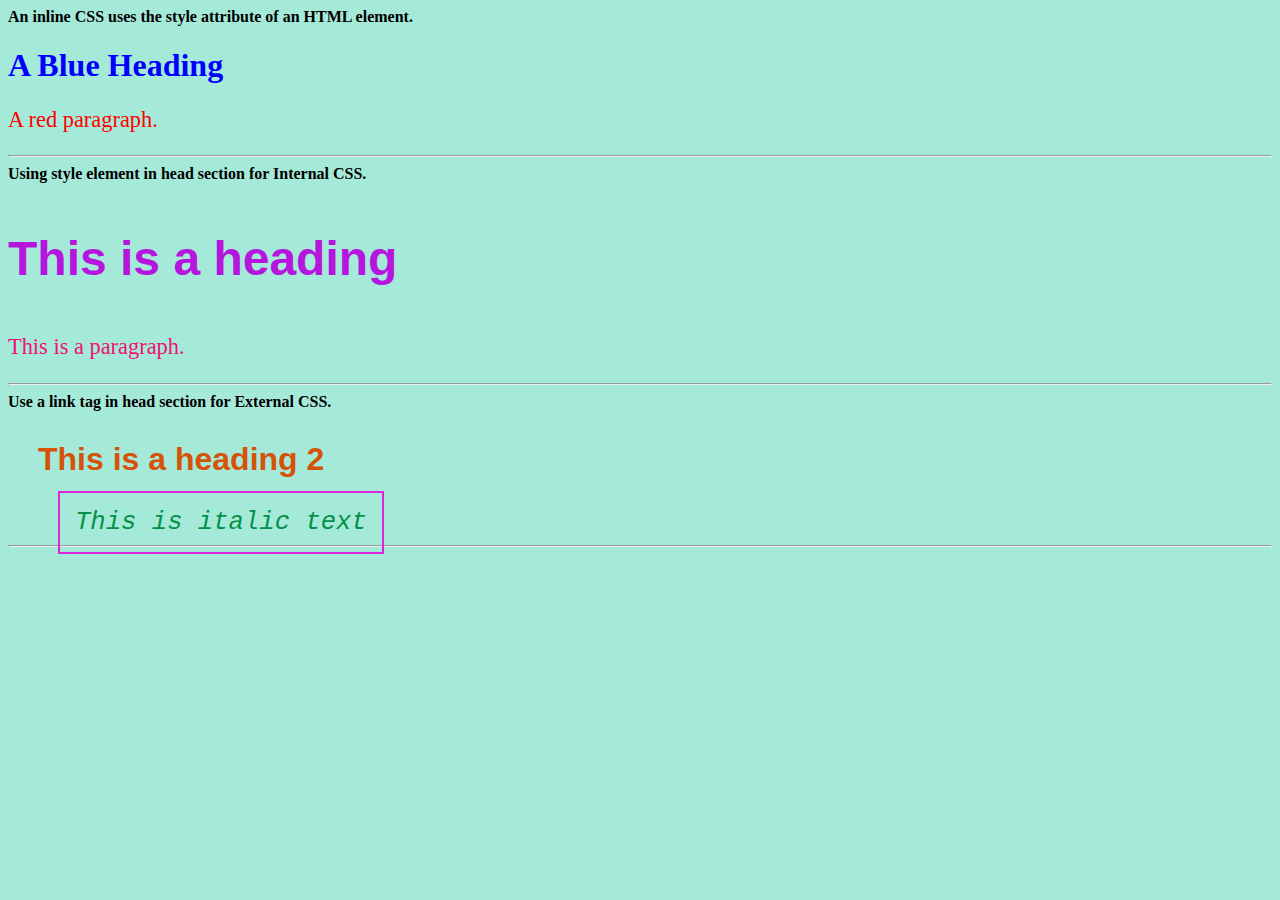
<file: Day-3/HTML-CSS.html>
<!DOCTYPE html>
<html lang="en">
<head>
    <meta charset="UTF-8">
    <meta name="viewport" content="width=device-width, initial-scale=1.0">
    <title>Learning HTML - Day 3</title>
</head>
<body>
    <!-- HTML CSS -->
        <!-- Inline CSS -->
        <b>An inline CSS uses the style attribute of an HTML element.</b>
        <h1 style="color:blue;">A Blue Heading</h1>
        <p style="color:red;">A red paragraph.</p> <hr>
    <!-- Internal CSS -->
        <b>Using style element in head section for Internal CSS.</b>
        <!DOCTYPE html>
        <html>
        <head>
            <style>
                body {background-color: powderblue;}
                h3 {
                    color: rgb(182, 21, 222);
                    font-family: 'Franklin Gothic Medium', 'Arial Narrow', Arial, sans-serif;
                    font-size: 300%;
                }
                p {
                    color: rgb(239, 16, 116);
                    font-family: fantasy;
                    font-size: 140%;
                }
            </style>
        </head>
        <body>
            <h3>This is a heading</h3>
            <p>This is a paragraph.</p>
        </body>
    </html> <hr>
    <!-- External CSS -->
        <b>Use a link tag in head section for External CSS.</b>
        <!DOCTYPE html>
        <html>
            <head>
                <link rel="stylesheet" href="HTML-CSS.css">
            </head>
            <body>
                <h2>This is a heading 2</h2>
                <i>This is italic text</i>
            </body>
        </html> <hr>
</body>
</html>
</file>
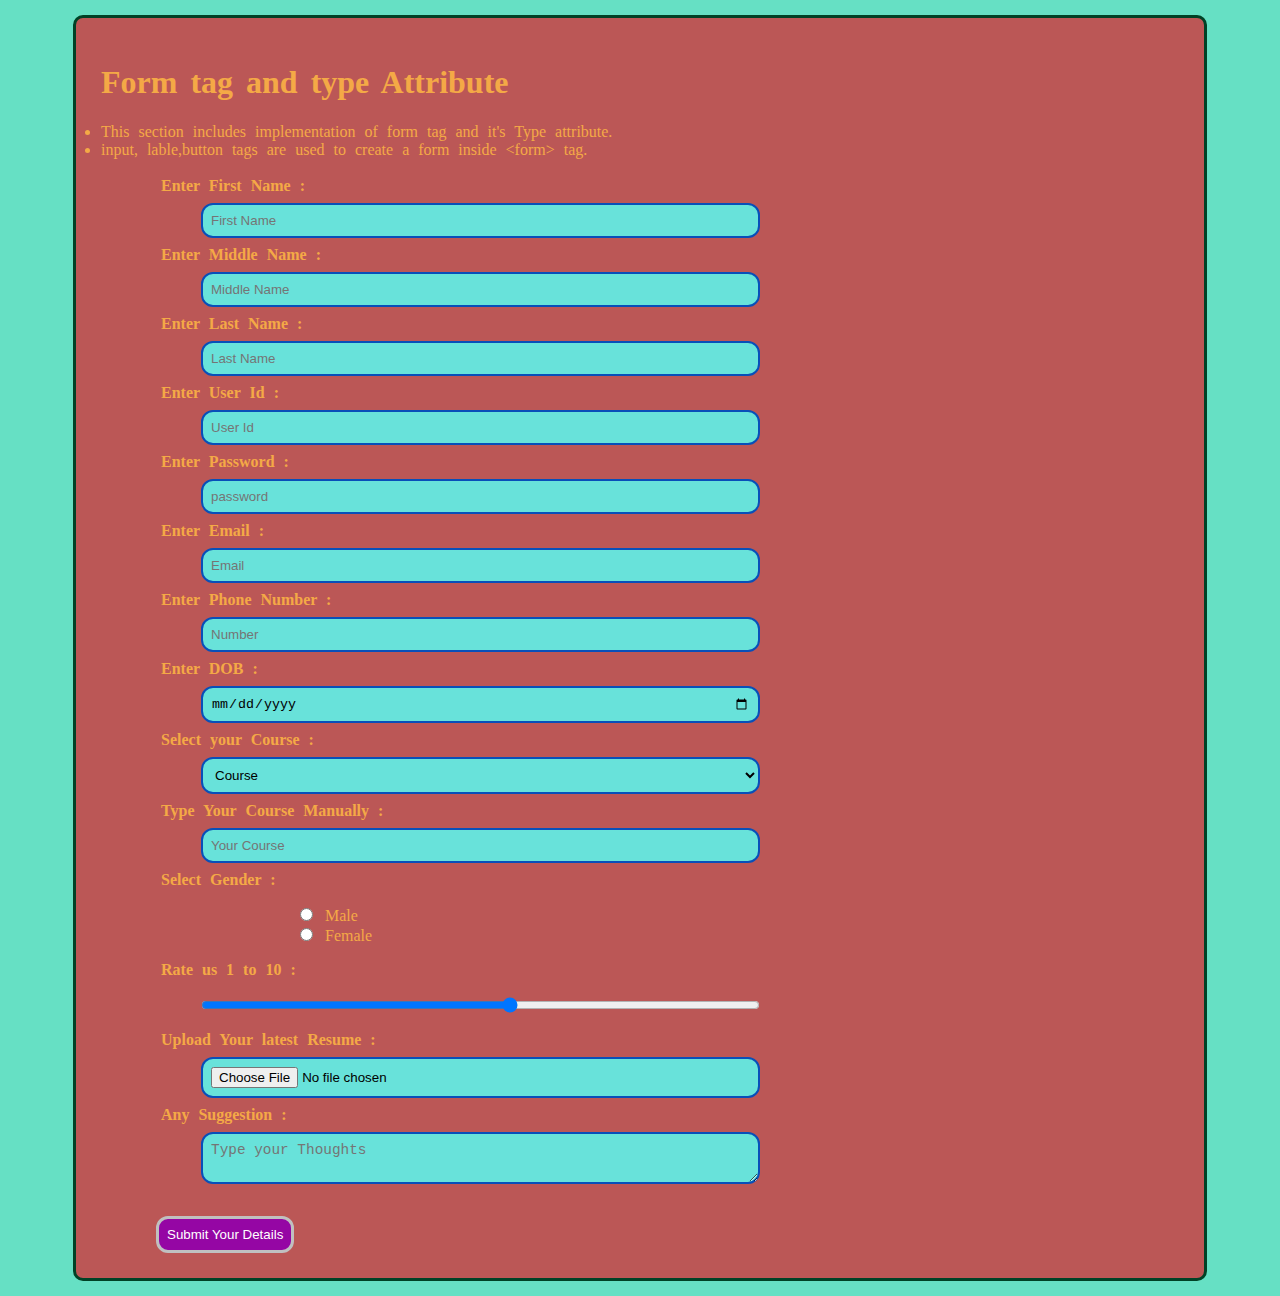
<file: Day-7/form.html>
<!DOCTYPE html>
<html lang="en">
<head>
    <meta charset="UTF-8">
    <meta http-equiv="X-UA-Compatible" content="ie=edge">
    <meta name="viewport" content="width=device-width, initial-scale=1.0">
    <link rel="stylesheet" href="../images/sharigan.png">
    <link rel="stylesheet" href="style.css">
    <title>HTML Form</title>
</head>
<body>
    <div id="loginform">
        <h1 class="headings">Form tag and type Attribute </h1>
        <li>This section includes implementation of form tag and it's Type attribute.</li>
        <li>input, lable,button tags are used to create a form inside &lt;form&gt; tag.</li> <br>
        <form action="_blank">
            <label for="name">Enter First Name : </label>
            <input type="text" name="name" id="name" alt="FirstName" placeholder="First Name" required>
            <label for="name">Enter Middle Name : </label>
            <input type="text" name="name" id="name" alt="MiddleName" placeholder="Middle Name">
            <label for="name">Enter Last Name : </label>
            <input type="text" name="name" id="name" alt="LastName" placeholder="Last Name"required>
            <label for="userid">Enter User Id : </label>
            <input type="text" name="name" id="userid" alt="UserId" placeholder="User Id" required>
            <label for="password">Enter Password : </label>
            <input type="password" name="name" id="password" alt="Enter your password" placeholder="password" required>
            <label for="email">Enter Email : </label>
            <input type="email" name="email" id="email" alt="Email" placeholder="Email" required>
            <label for="number">Enter Phone Number : </label>
            <input type="number" name="number" id="number" alt="Enter your numer" placeholder="Number" required>
            <label for="dob">Enter DOB : </label>
            <input type="date" name="dob" id="dob" alt="DOB" placeholder="dd/mm/yyyy" required>
            <label for="course">Select your Course : </label>
            <select name="course" id="course">
                <option value="Course">Course</option>
                <option value="BCA">BCA</option>
                <option value="B.Tech">B.Tech</option>
                <option value="MCA">MCA</option>
                <option value="M.Tech">M.Tech</option>
                <option value="others">Others</option>
            </select>
            <label for="ManualCourse">Type Your Course Manually : 
            </label>
            <input type="course" name="ManualCourse" placeholder="Your Course">
            <label for="gender">Select Gender :  </label>
            <p>
                <input type="radio" id="male" name="gender" value="male"> Male <br>
                <input type="radio" id="female" name="gender" value="female"> Female</p>
            <label for="rate">Rate us 1 to 10 : </label>
            <input type="range" name="rate" id="rate" min="1" max="10">
            <label for="resume">Upload Your latest Resume : </label>
            <input type="file" name="resume" id="resume" required>
            <label for="query">Any Suggestion : </label>
            <textarea name="query" id="query" placeholder="Type your Thoughts"></textarea> <br>
            <button>Submit Your Details</button>
        </form> 
    </div>
</body>
</html>
</file>
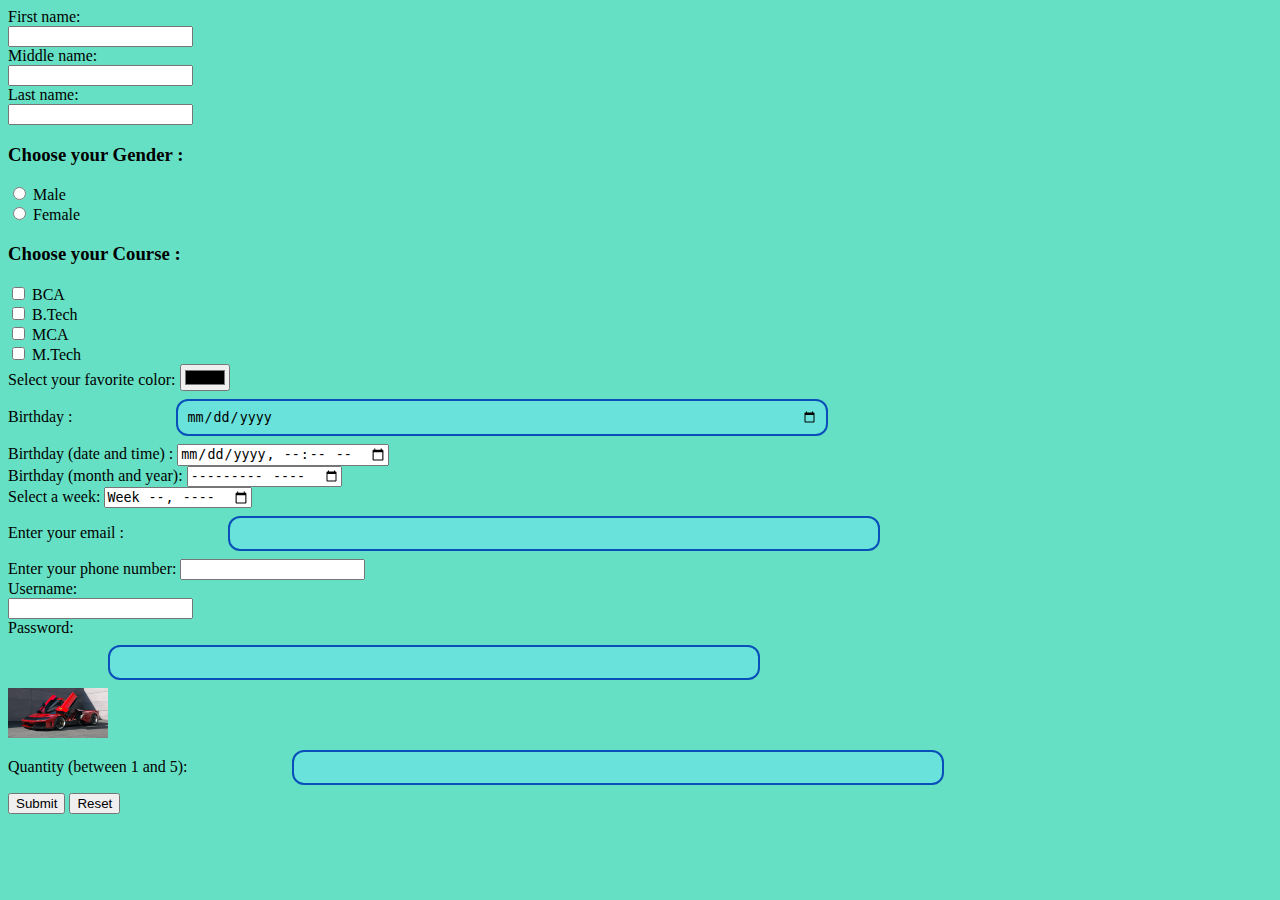
<file: Day-7/W3_form.html>
<!DOCTYPE html>
<html lang="en">
<head>
    <meta charset="UTF-8">
    <meta name="viewport" content="width=device-width, initial-scale=1.0">
    <link rel="stylesheet" href="style.css">
    <title>HTML Form</title>
</head>
<body>
    <form>
        <label for="fname">First name:</label><br>
        <input type="text" id="fname" name="fname"><br>
        <input type="hidden" id="custId" name="custId" value="3487">
        <label for="mname">Middle name:</label><br>
        <input type="text" id="mname" name="mname"><br>
        <label for="lname">Last name:</label><br>
        <input type="text" id="lname" name="lname"> <br>

        <h3>Choose your Gender : </h3>
        <input type="radio" id="gender" name="gender" value="Male">
        <label for="gender">Male</label><br>
        <input type="radio" id="gender" name="gender" value="Female">
        <label for="gender">Female</label><br>

        <h3>Choose your Course : </h3>
        <input type="checkbox" id="degree1" name="degree1" value="BCA">
        <label for="degree1"> BCA</label><br>
        <input type="checkbox" id="degree2" name="degree2" value="B.Tech">
        <label for="degree2"> B.Tech</label><br>
        <input type="checkbox" id="degree3" name="degree3" value="MCA">
        <label for="degree3"> MCA</label> <br>
        <input type="checkbox" id="degree4" name="degree4" value="M.Tech">
        <label for="degree4"> M.Tech</label> <br>

        <label for="favcolor">Select your favorite color:</label>
        <input type="color" id="favcolor" name="favcolor"> <br>

        <label for="birthday">Birthday : </label>
        <input type="date" id="birthday" name="birthday"> <br>

        <label for="birthdaytime">Birthday (date and time) : </label>
        <input type="datetime-local" id="birthdaytime" name="birthdaytime">  <br>

        <label for="bdaymonth">Birthday (month and year):</label>
        <input type="month" id="bdaymonth" name="bdaymonth"> <br>

        <label for="week">Select a week:</label>
        <input type="week" id="week" name="week"> <br>

        <label for="email">Enter your email : </label>
        <input type="email" id="email" name="email"> <br>

        <label for="phone">Enter your phone number:</label>
        <input type="tel" id="phone" name="phone" pattern="[0-9]{3}-[0-9]{2}-[0-9]{3}"> <br>

        <label for="username">Username:</label><br>
        <input type="text" id="username" name="username"><br>
        <label for="pwd">Password:</label><br>
        <input type="password" id="pwd" name="pwd"> <br>

        <input type="image" src="../images/lemogini.jpg" alt="Submit" width="100px" height="50px"> <br>

        <label for="quantity">Quantity (between 1 and 5):</label>
        <input type="number" id="quantity" name="quantity" min="1" max="5"> <br>

        <input type="submit" value="Submit"> 
        <input type="reset" value="Reset">
    </form>
</body>
</html>
</file>
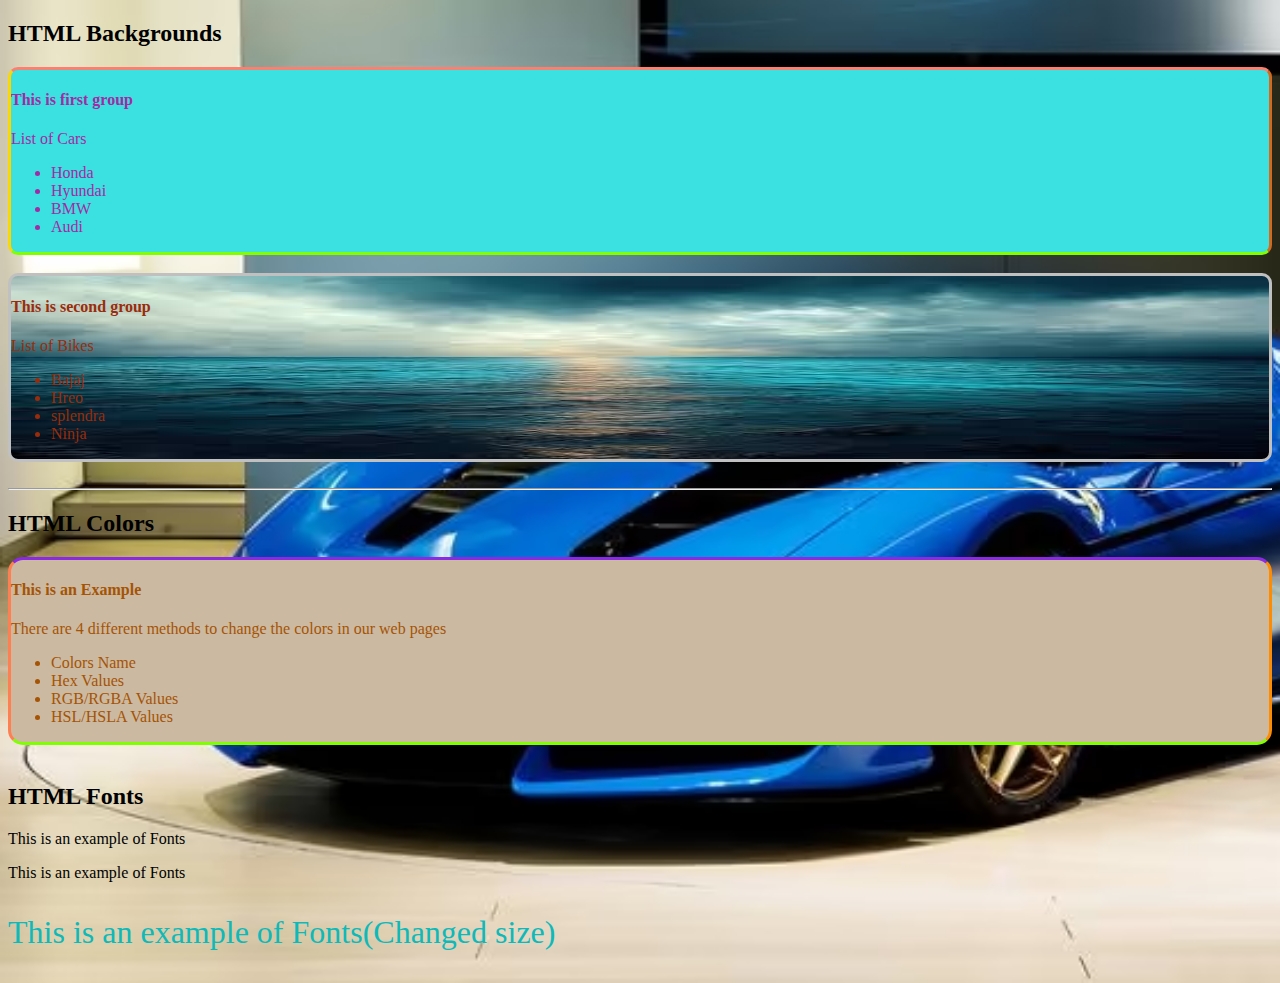
<file: Simplilearn/backgrounds.html>
<!DOCTYPE html>
<html lang="en">
<head>
    <meta charset="UTF-8">
    <meta http-equiv="X-UA-Compatible" content="ie=edge">
    <meta name="viewport" content="width=device-width, initial-scale=1.0">
    <title>Backgrounds</title>
    <link rel="stylesheet" href="backgrounds.css">
</head>
<body>
    <h2>HTML Backgrounds</h2>
    <div id="cars">
        <h4>This is first group</h4>
        <p>List of Cars</p>
        <ul>
            <li>Honda</li>
            <li>Hyundai</li>
            <li>BMW</li>
            <li>Audi</li>
        </ul>
    </div>
    <br>
    <div id="bikes">
        <h4>This is second group</h4>
        <p>List of Bikes</p>
        <ul>
            <li>Bajaj</li>
            <li>Hreo</li>
            <li>splendra</li>
            <li>Ninja</li>
        </ul>
    </div>
    <br> <hr>
    <h2>HTML Colors</h2>
    <div id="colours">
        <h4>This is an Example</h4>
        <p>There are 4 different methods to change the colors in our web pages</p>
        <ul>
            <li>Colors Name</li>
            <li>Hex Values</li>
            <li>RGB/RGBA Values</li>
            <li>HSL/HSLA Values</li>
        </ul>
    </div>
    <br>
    <h2>HTML Fonts</h2>
    <p style="font-family: comic sans MS;">This is an example of Fonts</p>
    <p style="font-family: Verdana;">This is an example of Fonts</p>
    <p style="font-size:  xx-large; font-family:Comic sans MS; color: rgb(14, 185, 185)">This is an example of Fonts(Changed size)</p>
</body>
</html>
</file>
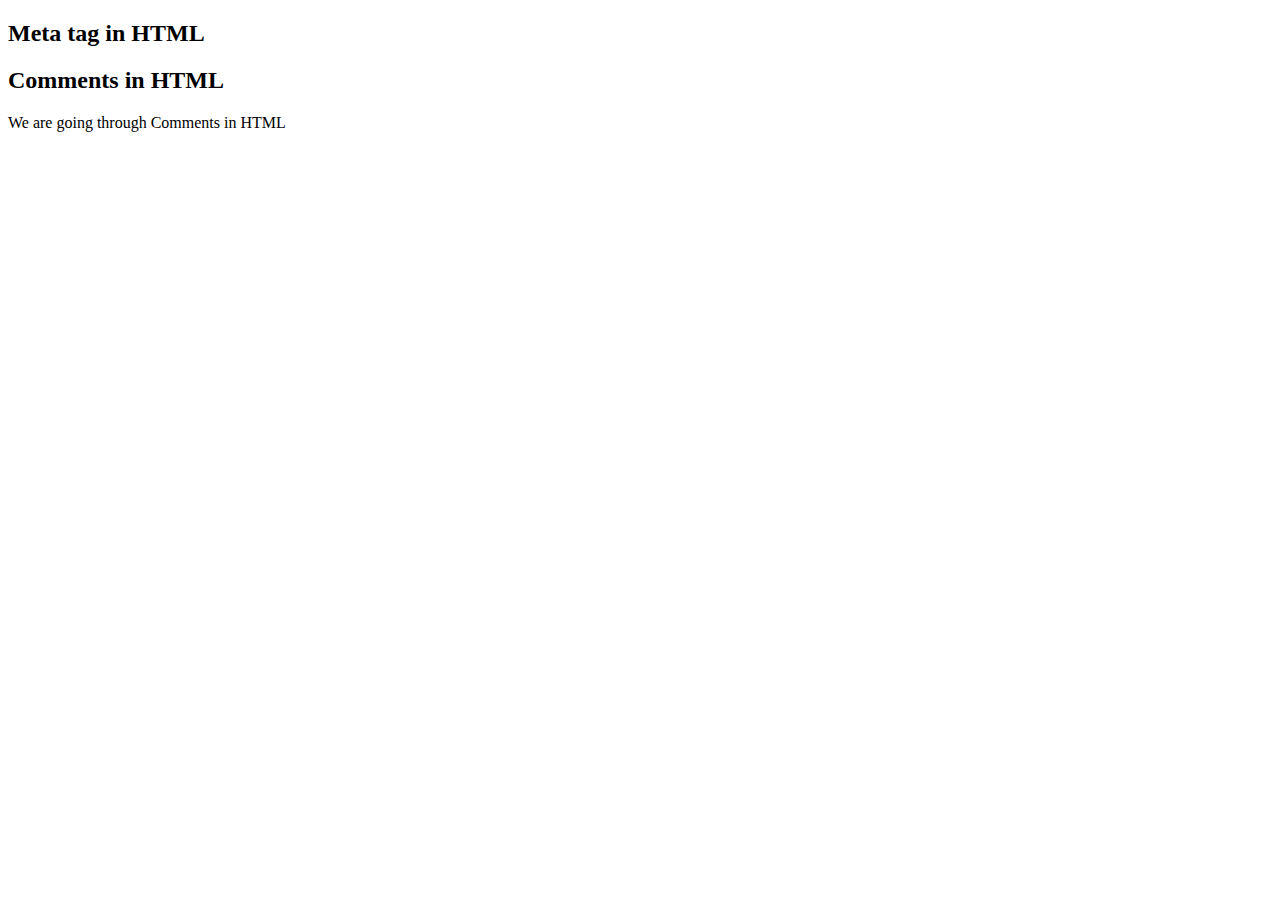
<file: Simplilearn/meta.html>
<!DOCTYPE html>
<html lang="en">
<head>
    <meta charset="UTF-8">
    <meta http-equiv="X-UA-Compatible" content="IE=edge">
    <meta name="viewport" content="width=device-width, initial-scale=1.0">

    <meta name="keywords" content="HTML, CSS, Javascript, meta">
    <meta name="description" content="This is page for meta tag in HTML">
    <meta name="revised" content="Simplilearn, 15/12/2024">
    <meta name="author" content="Abhishek"> 
    <meta http-equiv="refresh" content="5">
    <title>Meta Tag</title>
</head>
<body>
    <h2>Meta tag in HTML</h2>

    <h2>Comments in HTML</h2>
    <!-- This is a comment -->
    <p>We are going through Comments in HTML</p>

    <!-- <img src="../images/alones.jpg" alt="Alone Image" width="300px" height="210px"> -->
</body>
</html>
</file>
<file: Day-6/style.css>
* {
    box-sizing: border-box;
}

#contentstart{
    background-color:#e5e5e5;
    padding: 1vw 0.5vw;
    text-align:center;
    margin-top: 1vw;
}

#contentend {
    background-color:#e5e5e5;
    padding:0.1vw 0.2vw;
    text-align:center;
    margin-top: 1vw;
}

.menu {
    float: left;
    width: 20%;
    text-align: center;
}

.menu a {
    background-color: #e5e5e5;
    padding: 1.1vw;
    margin-top: 2vw;
    display: block;
    width: 100%;
    color: black;
    text-decoration: none;
}

.main img{
    max-width: 100%;
    height: auto;
}

.main {
    float: left;
    width: 50%;
    padding: 0 2vw;
}

.right {
    background-color: #e5e5e5;
    float: left;
    width: 30%;
    height: 32.5vw;
    padding: 4vw;
    margin-top: 2vw;
    text-align: center;
}

@media only screen and (max-width: 620px) {
    /* For mobile phones: */
    .menu, .main, .right {
        width: 100%;
    }
}

#copyright{
    background-color:#e5e5e5;
    text-align:center;
    padding:2vw;
    margin-top:2vw;
}

#computercode{
    background-color: bisque;
    border: 3px solid purple;
    border-radius: 2vw;
    padding: 2vw;
}

#computercode p{
    color: blue;
    border: 0.3vw solid silver;
    border-radius: 1vw;
}

#semantictags{
    border: 3px solid green;
    border-radius: 15px;
}

#semantictags #contentdata{
    border: 3px solid rgb(24, 227, 176);
    border-radius: 18px;
    margin: 2vw;
    padding: 1.5vw;
}

#semantictags #contentdata ul li{
    color: rgb(89, 143, 89);
}

#semantictags #contentexample{
    border: 3px solid rgb(24, 166, 227);
    border-radius: 20px;
    margin: 0vw 2vw 1vw;
    padding: 1.5vw;
}


#semantictags img{
    width: 85vw;
    margin-bottom: 1vw;
    border: 0.4vw solid goldenrod;
    border-radius: 1vw;
}

#semantictags nav{
    background-color: aqua;
    border: 0.4vw solid rgb(24, 22, 22);
    border-radius: 0.91vw;
    margin: 0.5vw;
    padding: 0.8vw;
}

#semantictags nav a{
    text-decoration: none;
    padding: 5vw;
}

#semantictags .section{
    background-color: rgb(240, 236, 221);
    border: 0.4vw solid rgb(32, 194, 65);
    margin: 1vw;
    padding: 0.8vw;
    border-radius: 0.9vw;
}

#semantictags #contentexample p{
    color: rgb(46, 104, 212);
    padding: 0vw 2vw;
}

#semantictags .article{
    background-color: rgb(232, 239, 239);
    border: 0.4vw solid rgb(224, 152, 36);
    margin: 1vw;
    padding: 0.8vw;
    border-radius: 0.9vw;
}

#semantictags figure{
    background-color: rgb(248, 231, 250);
    border: 0.4vw solid rgb(6, 194, 128);
    margin: 1vw;
    padding: 0.8vw;
    border-radius: 0.9vw;
}

#semantictags figure img, figcaption{
    width: 80vw;
    margin: 1vw 1.2vw 1vw;    /*T-R-L-B*/
    text-align: center;
}

#semantictags footer{
    background-color: rgb(233, 246, 216);
    border: 0.4vw solid rgb(186, 32, 194);
    margin: 1vw;
    padding: 0.8vw;
    border-radius: 0.9vw;
}

#semantictags footer a{
    text-decoration: none;
    color: coral;
}

#entities{
    background-color: cornsilk;
    border: 0.5vw solid rgb(213, 24, 24);
    border-radius: 1.2vw;
    padding: 0vw 1vw;
    margin: 0.4vw 1vw;
}

#entities ul li{
    font-family: Cambria, Cochin, Georgia, Times, 'Times New Roman', serif;
    font-size: 2.3vw;
    color: rgb(90, 33, 144);
}

#urlscheme {
    background-color: rgb(233, 204, 166);
    border: 0.4vw solid rgb(194, 32, 110);
    margin: 1vw;
    padding: 0.8vw;
    border-radius: 0.9vw;
}

#urlscheme ul li{
    color: rgb(22, 55, 114);
    font-family: Cambria, Cochin, Georgia, Times, 'Times New Roman', serif;
    font-size: 2.3vw;
}

#urlscheme img{
    width: 90vw;
    margin: 0vw 1vw;
    border: 0.5vw solid teal;
    border-radius: 1vw;
}

#paragraph {
    border: 0.5vw solid hotpink;
    background-color: rgb(212, 212, 151);
    border-radius: 2vw;
    margin: 0vw 1vw;
    padding: 0.4vw 1vw;

}

#paragraph ul li{
    font-family: Cambria, Cochin, Georgia, Times, 'Times New Roman', serif;
    font-size: 2.4vw;
    color: rgb(7, 129, 133);
}

#paragraph ul li b{
    color: rgb(220, 78, 62);
    font-family: sans-serif;
    font-size: 2.5vw;
}
</file>
<file: Day-7/style.css>
body{
    background-color: #66e0c4;
    background-size: cover;
    /* box-sizing: border-box; */
    font-size: 16px;
}

ol, ul{
    color: DFD7BF;
    display: inline-block;
    background-color: 3F2305;
    border: 2px solid black;
    border-radius: 10px;
    padding: 10px 25px 10px;
    letter-spacing: 2px;
}


#loginform{
    color: #f4a946;
    margin:15px 65px;
    padding: 25px;
    border: 3px solid #004226;
    word-spacing: 5px;
    background-color: #bb5756;
    border-radius: 10px;
}

#loginform form input[type="text"],input[type="Password"],input[type="email"],input[type="number"],input[type="date"],input[type="course"],input[type="range"],input[type="file"],input[type="search"],select{
    margin:8px 100px;
    background-color: #68e2da;
    box-sizing: content-box;
    border: 2.5px solid rgb(8, 79, 185);
    border-radius: 12px;
    color: black;
    width: 50%;
    padding: 8px;
}

#loginform label{
    display: block;
    font-weight: bold;
    margin-left: 60px;
} 

#loginform form p{
    margin-left: 18%;
}

#loginform textarea {
    width: 50%;
    height: 12%;
    max-height: 300px;
    max-width: 600px;
    padding: 8px;
    border-radius: 12px;
    font-size: 0.9em;
    margin:8px 100px;
    background-color: #68e2da;
    box-sizing: content-box;
    border: 2.5px solid rgb(8, 79, 185);
}

button{
    color: white;
    background-color: rgb(149, 6, 164);
    border: 3px solid silver;
    border-radius: 12px;
    padding: 8px;
    margin: 20px 55px 0px;
}
</file>
<file: Day-3/HTML-CSS.css>
body {
    background-color: rgb(165, 234, 216);
}
h2 {
    color: rgb(212, 83, 8);
    font-family: Verdana, Geneva, Tahoma, sans-serif;
    font-size: 200%;
    margin: 30px;
}
i {
    color: rgb(5, 145, 75);
    font-family: 'Courier New', Courier, monospace;
    font-size: 160%;
    border: 2px solid rgb(219, 38, 219);
    padding: 15px;
    margin: 50px;
}
</file>
<file: Simplilearn/backgrounds.css>
body{
    /* background-color: rgb(73, 73, 247);  /*156 */ 
    background-image: url("../images/ferrari\ j50.jpg");
    background-size: cover;
    background-repeat: no-repeat;
    background-size: cover;
}

#cars{
    border: 3px solid silver;
    border-radius: 10px;
    color: rgb(163, 42, 165);
    background-color: rgb(59, 224, 224);
    border-bottom-color: chartreuse;
    border-right-color: chocolate;
    border-top-color: salmon;
    border-left-color: gold;
}

#bikes{
    border: 3px solid silver;
    border-radius: 10px;
    color: rgb(154, 44, 11);
    background-image: url("../images/sea.jpg");
    background-repeat: no-repeat;
    background-size: 100% 100%;
}

#colours{
    border: 3px solid gray;
    border-radius: 15px;
    background-color: rgb(204, 185, 162);
    border-top-color: blueviolet;
    border-bottom-color: chartreuse;
    border-left-color: coral;
    border-right-color: darkorange;
    color: rgb(164, 84, 4);
}
</file>
